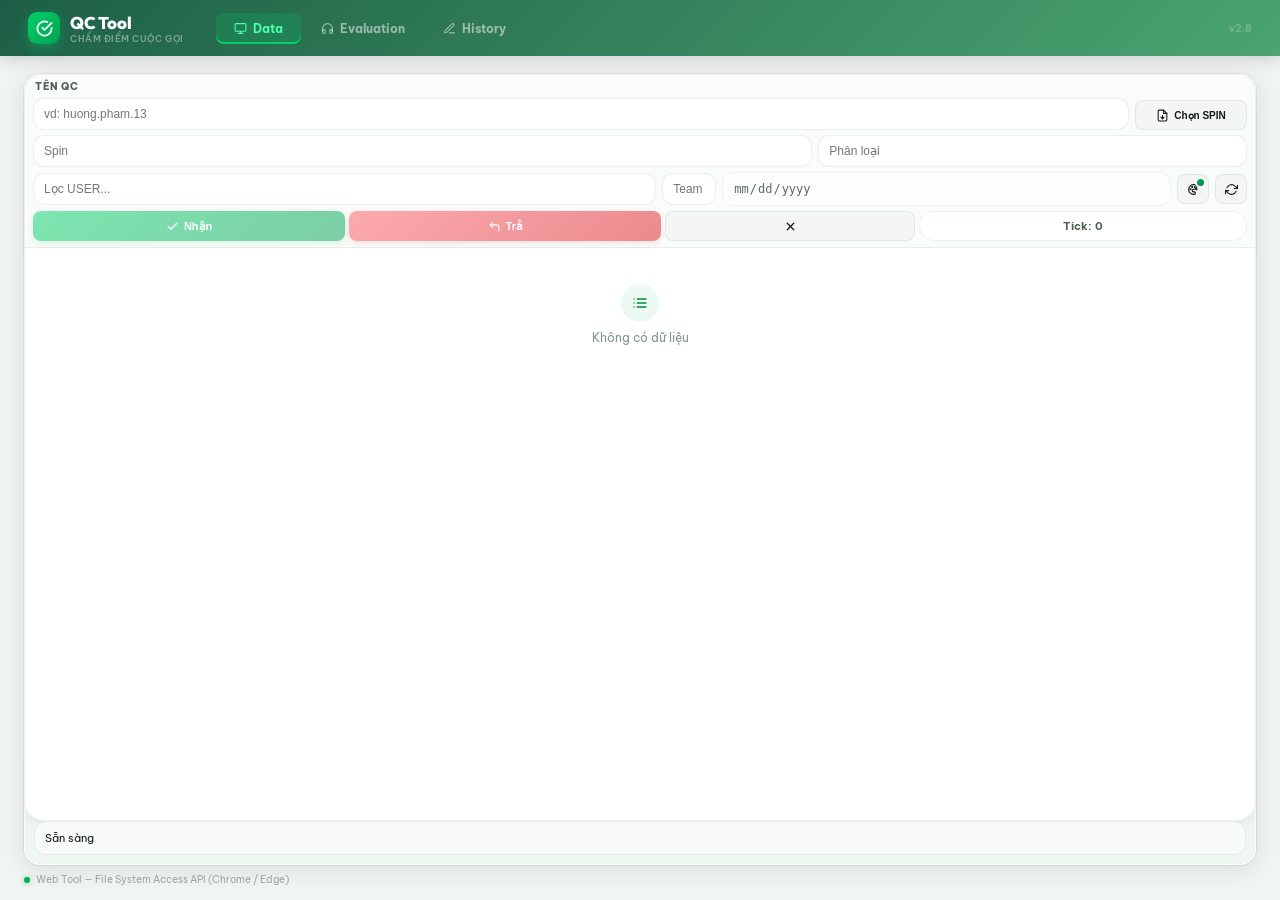
<file: index.html>
<!DOCTYPE html>
<html lang="vi">

<head>
  <meta charset="UTF-8" />
  <meta name="viewport" content="width=device-width, initial-scale=1.0" />
  <title>QC Tool – Chấm call</title>
  <meta name="description" content="Công cụ chấm điểm cuộc gọi QC: Import SPIN, nhận/trả call, chấm điểm, xuất file Excel." />
  <link rel="preconnect" href="https://fonts.googleapis.com" />
  <link rel="preconnect" href="https://fonts.gstatic.com" crossorigin />
  <link href="https://fonts.googleapis.com/css2?family=Be+Vietnam+Pro:wght@400;600;700;800&family=Outfit:wght@400;600;700;800&display=swap" rel="stylesheet" />
  <link rel="stylesheet" href="qc_panel.css" />
  <style>
    *, *::before, *::after { box-sizing: border-box; margin: 0; padding: 0; }

    :root {
      --web-bg-from: #0a1628;
      --web-bg-to:   #0f2a18;
    }

    html, body {
      height: 100%;
      font-family: 'Be Vietnam Pro', 'Outfit', -apple-system, BlinkMacSystemFont, 'Segoe UI', Roboto, sans-serif;
    }

    body {
      display: flex;
      flex-direction: column;
      min-height: 100vh;
      background: #f0f4f2;
      overflow: hidden;
      position: relative;
    }



    /* ── Topbar ── */
    .web-topbar {
      display: flex;
      align-items: center;
      gap: 0;
      padding: 0 28px;
      height: 56px;
      background: linear-gradient(135deg, #0d3821 0%, #1d5f46 60%, #2e7a5a 100%);
      box-shadow: 0 2px 16px rgba(0,0,0,0.18);
      flex-shrink: 0;
      z-index: 10;
    }

    /* Main layout */
    .web-layout {
      position: relative;
      z-index: 1;
      display: flex;
      flex-direction: column;
      flex: 1;
      min-height: 0;
      padding: 18px 24px 14px;
      max-width: 1280px;
      width: 100%;
      margin: 0 auto;
    }

    .web-brand {
      display: flex;
      align-items: center;
      gap: 10px;
      margin-right: 32px;
    }

    .web-brand-orb {
      width: 32px; height: 32px;
      border-radius: 9px;
      background: linear-gradient(135deg, #00d168, #00a152);
      box-shadow: 0 4px 12px rgba(0,209,104,0.35);
      display: flex; align-items: center; justify-content: center;
      flex-shrink: 0;
    }
    .web-brand-orb svg { width: 17px; height: 17px; color: #fff; }

    .web-brand-title {
      font-family: 'Outfit', sans-serif;
      font-size: 17px; font-weight: 800;
      color: #fff; letter-spacing: -0.01em;
    }
    .web-brand-sub {
      font-size: 9px; font-weight: 600;
      color: rgba(255,255,255,0.42);
      letter-spacing: 0.06em; text-transform: uppercase;
    }
    .web-version {
      margin-left: auto;
      font-size: 10px; font-weight: 600;
      color: rgba(255,255,255,0.25);
    }

    /* ── Topbar nav tabs ── */
    .web-tab-bar {
      display: flex;
      gap: 2px;
      align-items: center;
    }

    .web-tab-btn {
      display: inline-flex;
      align-items: center;
      gap: 6px;
      padding: 8px 18px;
      border: none;
      border-radius: 8px;
      background: transparent;
      color: rgba(255,255,255,0.52);
      font-family: 'Be Vietnam Pro', sans-serif;
      font-size: 12px; font-weight: 700;
      cursor: pointer;
      transition: background 0.15s, color 0.15s;
      white-space: nowrap;
    }
    .web-tab-btn:hover:not(.active) {
      background: rgba(255,255,255,0.08);
      color: rgba(255,255,255,0.85);
    }
    .web-tab-btn.active {
      background: rgba(0,209,104,0.18);
      color: #4fffac;
      box-shadow: inset 0 -2px 0 #00d168;
    }
    .web-tab-btn svg { width: 13px; height: 13px; flex-shrink: 0; }

    /* QC Panel container */
    .web-panel {
      flex: 1;
      min-height: 0;
      border-radius: 16px;
      overflow: hidden;
      box-shadow: 0 4px 24px rgba(0,0,0,0.10), 0 0 0 1px rgba(0,0,0,0.06);
    }

    #qcTab, .qc-theme-shell {
      height: 100%;
      border-radius: 16px;
    }

    /* Status bar */
    .web-status-bar {
      display: flex;
      align-items: center;
      gap: 6px;
      padding: 8px 0 0;
      font-size: 10px;
      color: #98a8a0;
      flex-shrink: 0;
    }
    .web-status-dot {
      width: 6px; height: 6px; border-radius: 50%;
      background: #00b359;
      box-shadow: 0 0 5px rgba(0,179,89,0.5);
      animation: dotPulse 2s ease infinite;
    }
    @keyframes dotPulse {
      0%,100%{opacity:1}50%{opacity:.4}
    }

    /* ── QC Web overrides ── */

    /* Ẩn tab bar nội bộ (tab-bar của buildQcPanelHtml) — dùng web-tab-bar ngoài thay thế */
    #qcTab .tab-bar {
      display: none !important;
    }

    /* Ẩn nút Tìm SpeechMiner (inject bar) */
    #qcInjectBar .inject-btn,
    button#qcInjectBtn {
      display: none !important;
    }

    /* Kéo dãn inject-id chip để chiếm toàn bộ chỗ trống */
    #qcInjectBar {
      justify-content: flex-end;
    }

    /* qcTab không cần gap top vì không còn tab-bar nội bộ */
    #qcTab, .qc-theme-shell {
      gap: 0;
      padding: 0;
    }

    /* Section chiếm toàn bộ chiều cao panel */
    .qc-section.active {
      border-radius: 20px;
    }

    /* ── Sync topbar màu với QC theme ── */
    /* Default / forest */
    .web-topbar {
      background: linear-gradient(135deg, #1d5f46 0%, #4ba471 100%);
      transition: background 0.3s ease;
    }
    body[data-qc-theme="forest"]   .web-topbar { background: linear-gradient(135deg, #1d5f46 0%, #4ba471 100%); }
    body[data-qc-theme="ocean"]    .web-topbar { background: linear-gradient(135deg, #135878 0%, #31bdb7 100%); }
    body[data-qc-theme="sunset"]   .web-topbar { background: linear-gradient(135deg, #a84f24 0%, #ffb067 100%); }
    body[data-qc-theme="rose"]     .web-topbar { background: linear-gradient(135deg, #a63b67 0%, #f08eb0 100%); }
    body[data-qc-theme="midnight"] .web-topbar { background: linear-gradient(135deg, #33408f 0%, #8a97ff 100%); }
  </style>
</head>

<body>

  <!-- Topbar -->
  <header class="web-topbar">
    <div class="web-brand">
      <div class="web-brand-orb" aria-hidden="true">
        <svg viewBox="0 0 24 24" fill="none" stroke="currentColor" stroke-width="2.5" stroke-linecap="round" stroke-linejoin="round">
          <path d="M22 11.08V12a10 10 0 1 1-5.93-9.14"/><polyline points="22 4 12 14.01 9 11.01"/>
        </svg>
      </div>
      <div>
        <div class="web-brand-title">QC Tool</div>
        <div class="web-brand-sub">Chấm điểm cuộc gọi</div>
      </div>
    </div>

    <nav class="web-tab-bar" role="tablist" aria-label="QC sections">
      <button class="web-tab-btn active" id="qcTabImport" role="tab" aria-selected="true">
        <svg viewBox="0 0 24 24" fill="none" stroke="currentColor" stroke-width="2" stroke-linecap="round" stroke-linejoin="round">
          <rect x="2" y="3" width="20" height="14" rx="2"/><line x1="8" y1="21" x2="16" y2="21"/><line x1="12" y1="17" x2="12" y2="21"/>
        </svg>
        Data
      </button>
      <button class="web-tab-btn" id="qcTabScore" role="tab" aria-selected="false">
        <svg viewBox="0 0 24 24" fill="none" stroke="currentColor" stroke-width="2" stroke-linecap="round" stroke-linejoin="round">
          <path d="M3 18v-6a9 9 0 0 1 18 0v6"/>
          <path d="M21 19a2 2 0 0 1-2 2h-1a2 2 0 0 1-2-2v-3a2 2 0 0 1 2-2h3z"/>
          <path d="M3 19a2 2 0 0 0 2 2h1a2 2 0 0 0 2-2v-3a2 2 0 0 0-2-2H3z"/>
        </svg>
        Evaluation
      </button>
      <button class="web-tab-btn" id="qcTabExport" role="tab" aria-selected="false">
        <svg viewBox="0 0 24 24" fill="none" stroke="currentColor" stroke-width="2" stroke-linecap="round" stroke-linejoin="round">
          <path d="M12 20h9"/><path d="M16.5 3.5a2.121 2.121 0 0 1 3 3L7 19l-4 1 1-4L16.5 3.5z"/>
        </svg>
        History
      </button>
    </nav>

    <div class="web-version">v2.8</div>
  </header>

  <!-- Main content -->
  <div class="web-layout">
    <div class="web-panel" id="qcPanel"></div>
    <div class="web-status-bar" aria-live="polite">
      <span class="web-status-dot" aria-hidden="true"></span>
      <span>Web Tool — File System Access API (Chrome / Edge)</span>
    </div>
  </div>

  <script src="xlsx.full.min.js"></script>

  <!-- ① Patch chrome.storage → localStorage TRƯỚC khi load qc_panel.js -->
  <script>
    window.chrome = {
      storage: {
        local: {
          get: function (keys, cb) {
            var result = {};
            var arr = Array.isArray(keys) ? keys : (typeof keys === 'string' ? [keys] : Object.keys(keys));
            arr.forEach(function (k) {
              var raw = localStorage.getItem(k);
              if (raw !== null) { try { result[k] = JSON.parse(raw); } catch (e) { result[k] = raw; } }
            });
            if (typeof cb === 'function') cb(result);
          },
          set: function (obj, cb) {
            Object.keys(obj).forEach(function (k) {
              try { localStorage.setItem(k, JSON.stringify(obj[k])); } catch (e) {}
            });
            if (typeof cb === 'function') cb();
          }
        }
      },
      runtime: { lastError: null }
    };
  </script>

  <!-- ② Load toàn bộ logic QC (gốc) -->
  <script src="qc_panel.js"></script>

  <!-- ③ Patch lại các hàm cần override cho web -->
  <script>
    // Bỏ injectExternalId
    function injectExternalId() {
      showQcToast('Tính năng này chỉ dùng được trong Chrome Extension', 'err');
    }

    // Bootstrap
    (function () {
      var panel = document.getElementById('qcPanel');
      if (panel && typeof buildQcPanelHtml === 'function') {
        panel.innerHTML = buildQcPanelHtml();
      }

      // Sync web tab bar khi switchQcTab được gọi
      var _origSwitch = switchQcTab;
      switchQcTab = function (tabId) {
        _origSwitch(tabId);
        document.querySelectorAll('.web-tab-btn').forEach(function (b) {
          var active = (b.id === tabId);
          b.classList.toggle('active', active);
          b.setAttribute('aria-selected', String(active));
        });
      };

      // Wire tab bar buttons
      ['qcTabImport', 'qcTabScore', 'qcTabExport'].forEach(function (id) {
        var btn = document.getElementById(id);
        if (btn) btn.addEventListener('click', function () { switchQcTab(id); });
      });

      // Init panel
      if (typeof initQcPanel === 'function') {
        initQcPanel().catch(function (e) { console.error('[QCWeb] init error:', e); });
      }
    })();
  </script>
</body>

</html>
</file>
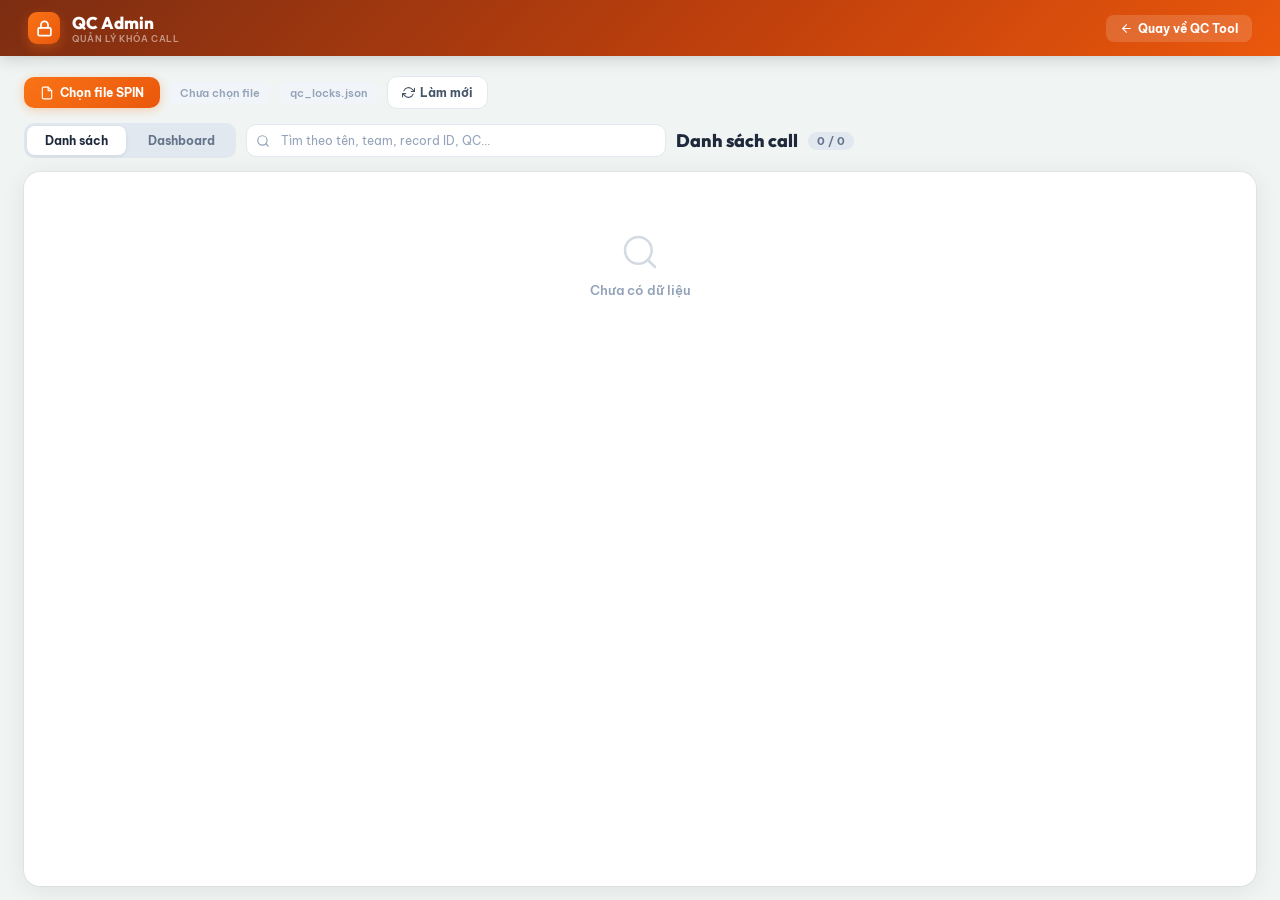
<file: admin.html>
<!DOCTYPE html>
<html lang="vi">

<head>
  <meta charset="UTF-8" />
  <meta name="viewport" content="width=device-width, initial-scale=1.0" />
  <title>QC Admin – Quản lý khóa</title>
  <link rel="preconnect" href="https://fonts.googleapis.com" />
  <link rel="preconnect" href="https://fonts.gstatic.com" crossorigin />
  <link href="https://fonts.googleapis.com/css2?family=Be+Vietnam+Pro:wght@400;600;700;800&family=Outfit:wght@400;600;700;800&display=swap" rel="stylesheet" />
  <style>
    *, *::before, *::after { box-sizing: border-box; margin: 0; padding: 0; }

    html, body {
      height: 100%;
      font-family: 'Be Vietnam Pro', 'Outfit', -apple-system, BlinkMacSystemFont, 'Segoe UI', Roboto, sans-serif;
      background: #f0f4f2;
    }

    body {
      display: flex;
      flex-direction: column;
      min-height: 100vh;
    }

    /* ── Topbar ── */
    .admin-topbar {
      display: flex;
      align-items: center;
      gap: 12px;
      padding: 0 28px;
      height: 56px;
      background: linear-gradient(135deg, #7c2d12 0%, #c2410c 60%, #ea580c 100%);
      box-shadow: 0 2px 16px rgba(0,0,0,0.18);
      flex-shrink: 0;
    }

    .admin-brand-orb {
      width: 32px; height: 32px;
      border-radius: 9px;
      background: linear-gradient(135deg, #f97316, #ea580c);
      box-shadow: 0 4px 12px rgba(249,115,22,0.35);
      display: flex; align-items: center; justify-content: center;
      flex-shrink: 0;
    }
    .admin-brand-orb svg { width: 17px; height: 17px; color: #fff; }

    .admin-brand-title {
      font-family: 'Outfit', sans-serif;
      font-size: 17px; font-weight: 800;
      color: #fff;
    }
    .admin-brand-sub {
      font-size: 9px; font-weight: 600;
      color: rgba(255,255,255,0.5);
      letter-spacing: 0.06em; text-transform: uppercase;
    }

    .admin-back {
      margin-left: auto;
      display: inline-flex;
      align-items: center;
      gap: 5px;
      padding: 6px 14px;
      border: none;
      border-radius: 8px;
      background: rgba(255,255,255,0.15);
      color: #fff;
      font-family: 'Be Vietnam Pro', sans-serif;
      font-size: 12px; font-weight: 700;
      cursor: pointer;
      transition: background 0.15s;
      text-decoration: none;
    }
    .admin-back:hover { background: rgba(255,255,255,0.25); }
    .admin-back svg { width: 13px; height: 13px; }

    /* ── Layout ── */
    .admin-layout {
      flex: 1;
      max-width: 1280px;
      width: 100%;
      margin: 0 auto;
      padding: 20px 24px 14px;
      display: flex;
      flex-direction: column;
      gap: 14px;
      min-height: 0;
    }

    /* ── Toolbar ── */
    .admin-toolbar {
      display: flex;
      align-items: center;
      gap: 10px;
      flex-wrap: wrap;
    }

    .btn-pick {
      display: inline-flex;
      align-items: center;
      gap: 6px;
      padding: 8px 16px;
      border: none;
      border-radius: 10px;
      background: linear-gradient(135deg, #f97316, #ea580c);
      color: #fff;
      font-family: 'Be Vietnam Pro', sans-serif;
      font-size: 12px;
      font-weight: 700;
      cursor: pointer;
      transition: box-shadow 0.15s, transform 0.1s;
      box-shadow: 0 2px 10px rgba(249,115,22,0.3);
    }
    .btn-pick:hover { box-shadow: 0 4px 16px rgba(249,115,22,0.45); transform: translateY(-1px); }
    .btn-pick:active { transform: translateY(0); }
    .btn-pick svg { width: 14px; height: 14px; }

    .btn-pick.secondary {
      background: linear-gradient(135deg, #2563eb, #1d4ed8);
      box-shadow: 0 2px 10px rgba(37,99,235,0.3);
    }
    .btn-pick.secondary:hover { box-shadow: 0 4px 16px rgba(37,99,235,0.45); }

    .btn-refresh {
      display: inline-flex;
      align-items: center;
      gap: 5px;
      padding: 8px 14px;
      border: 1px solid #e2e8f0;
      border-radius: 10px;
      background: #fff;
      color: #475569;
      font-family: 'Be Vietnam Pro', sans-serif;
      font-size: 12px;
      font-weight: 700;
      cursor: pointer;
      transition: background 0.15s, border-color 0.15s;
    }
    .btn-refresh:hover { background: #f8fafc; border-color: #cbd5e1; }
    .btn-refresh svg { width: 13px; height: 13px; }

    .file-label {
      font-size: 11px;
      font-weight: 600;
      color: #94a3b8;
      padding: 4px 10px;
      background: #f1f5f9;
      border-radius: 6px;
      max-width: 220px;
      overflow: hidden;
      text-overflow: ellipsis;
      white-space: nowrap;
    }
    .file-label.active { color: #059669; background: #ecfdf5; }

    /* ── Search ── */
    .admin-search-row {
      display: flex;
      align-items: center;
      gap: 10px;
    }

    .search-box {
      flex: 1;
      max-width: 420px;
      position: relative;
    }
    .search-box input {
      width: 100%;
      padding: 8px 12px 8px 34px;
      border: 1px solid #e2e8f0;
      border-radius: 10px;
      background: #fff;
      font-family: 'Be Vietnam Pro', sans-serif;
      font-size: 12px;
      color: #1e293b;
      outline: none;
      transition: border-color 0.15s, box-shadow 0.15s;
    }
    .search-box input:focus {
      border-color: #f97316;
      box-shadow: 0 0 0 3px rgba(249,115,22,0.12);
    }
    .search-box input::placeholder { color: #94a3b8; }
    .search-box svg {
      position: absolute;
      left: 10px;
      top: 50%;
      transform: translateY(-50%);
      width: 14px; height: 14px;
      color: #94a3b8;
      pointer-events: none;
    }

    .admin-header {
      display: flex;
      align-items: center;
      gap: 10px;
    }
    .admin-header h1 {
      font-family: 'Outfit', sans-serif;
      font-size: 18px;
      font-weight: 800;
      color: #1e293b;
    }
    .admin-count {
      font-size: 11px;
      font-weight: 700;
      color: #64748b;
      background: #e2e8f0;
      padding: 2px 9px;
      border-radius: 999px;
    }

    /* ── Tab switch ── */
    .admin-tabs {
      display: flex;
      gap: 4px;
      background: #e2e8f0;
      border-radius: 10px;
      padding: 3px;
      width: fit-content;
    }
    .admin-tab {
      padding: 7px 18px;
      border: none;
      border-radius: 8px;
      background: transparent;
      color: #64748b;
      font-family: 'Be Vietnam Pro', sans-serif;
      font-size: 12px;
      font-weight: 700;
      cursor: pointer;
      transition: all 0.15s;
    }
    .admin-tab.active {
      background: #fff;
      color: #1e293b;
      box-shadow: 0 1px 4px rgba(0,0,0,0.08);
    }

    /* ── Table / Panel ── */
    .admin-panel {
      flex: 1;
      min-height: 0;
      background: #fff;
      border-radius: 16px;
      box-shadow: 0 4px 24px rgba(0,0,0,0.08), 0 0 0 1px rgba(0,0,0,0.04);
      overflow: auto;
    }

    /* ── Dashboard ── */
    .dashboard-section { display: none; }
    .dashboard-section.visible { display: flex; flex-direction: column; gap: 14px; }

    .dash-filter-row {
      display: flex;
      align-items: center;
      gap: 6px;
      flex-wrap: wrap;
    }
    .btn-dash-filter {
      padding: 6px 14px;
      border: 1px solid #e2e8f0;
      border-radius: 8px;
      background: #fff;
      color: #64748b;
      font-family: 'Be Vietnam Pro', sans-serif;
      font-size: 11px;
      font-weight: 700;
      cursor: pointer;
      transition: all 0.15s;
    }
    .btn-dash-filter:hover { border-color: #cbd5e1; background: #f8fafc; }
    .btn-dash-filter.active {
      background: linear-gradient(135deg, #f97316, #ea580c);
      color: #fff;
      border-color: transparent;
      box-shadow: 0 2px 8px rgba(249,115,22,0.25);
    }
    .dash-date-range {
      display: flex;
      align-items: center;
      gap: 6px;
    }
    .dash-date-range input[type="date"] {
      padding: 5px 10px;
      border: 1px solid #e2e8f0;
      border-radius: 8px;
      background: #fff;
      font-family: 'Be Vietnam Pro', sans-serif;
      font-size: 11px;
      color: #1e293b;
      outline: none;
      transition: border-color 0.15s;
    }
    .dash-date-range input[type="date"]:focus {
      border-color: #f97316;
      box-shadow: 0 0 0 3px rgba(249,115,22,0.12);
    }

    .dash-table-header {
      display: flex;
      align-items: center;
      justify-content: space-between;
      padding: 14px 18px 10px;
    }
    .dash-table-title {
      font-family: 'Outfit', sans-serif;
      font-size: 14px;
      font-weight: 700;
      color: #1e293b;
    }
    .dash-search-box {
      position: relative;
    }
    .dash-search-box input {
      width: 180px;
      padding: 5px 10px 5px 30px;
      border: 1px solid #e2e8f0;
      border-radius: 8px;
      background: #fff;
      font-family: 'Be Vietnam Pro', sans-serif;
      font-size: 11px;
      color: #1e293b;
      outline: none;
      transition: border-color 0.15s, box-shadow 0.15s;
    }
    .dash-search-box input:focus {
      border-color: #f97316;
      box-shadow: 0 0 0 3px rgba(249,115,22,0.12);
    }
    .dash-search-box input::placeholder { color: #94a3b8; }
    .dash-search-box svg {
      position: absolute;
      left: 8px;
      top: 50%;
      transform: translateY(-50%);
      width: 13px; height: 13px;
      color: #94a3b8;
      pointer-events: none;
    }

    .dash-cards {
      display: grid;
      grid-template-columns: repeat(auto-fit, minmax(220px, 1fr));
      gap: 14px;
      margin-bottom: 18px;
    }
    .dash-card {
      background: #fff;
      border-radius: 14px;
      padding: 18px 20px;
      box-shadow: 0 2px 12px rgba(0,0,0,0.06), 0 0 0 1px rgba(0,0,0,0.04);
    }
    .dash-card-label {
      font-size: 11px;
      font-weight: 700;
      color: #94a3b8;
      text-transform: uppercase;
      letter-spacing: 0.04em;
      margin-bottom: 8px;
    }
    .dash-card-value {
      font-family: 'Outfit', sans-serif;
      font-size: 32px;
      font-weight: 800;
      color: #1e293b;
      line-height: 1;
    }
    .dash-card-sub {
      font-size: 11px;
      font-weight: 600;
      color: #64748b;
      margin-top: 4px;
    }
    .dash-card-bar {
      margin-top: 10px;
      height: 6px;
      border-radius: 3px;
      background: #f1f5f9;
      overflow: hidden;
    }
    .dash-card-bar-fill {
      height: 100%;
      border-radius: 3px;
      transition: width 0.4s ease;
    }

    .dash-table-wrap {
      background: #fff;
      border-radius: 14px;
      box-shadow: 0 2px 12px rgba(0,0,0,0.06), 0 0 0 1px rgba(0,0,0,0.04);
      overflow: auto;
    }
    .dash-table {
      width: 100%;
      border-collapse: collapse;
      font-size: 12px;
    }
    .dash-table th {
      background: #f8fafc;
      color: #64748b;
      font-weight: 700;
      font-size: 10px;
      text-transform: uppercase;
      letter-spacing: 0.04em;
      padding: 8px 12px;
      text-align: left;
      border-bottom: 1px solid #e2e8f0;
      white-space: nowrap;
    }
    .dash-table td {
      padding: 8px 12px;
      border-bottom: 1px solid #f1f5f9;
      vertical-align: middle;
    }
    .dash-table tr:hover td { background: #f8fafc; }
    .dash-table th:last-child, .dash-table td:last-child { text-align: right; }

    .pct-bar {
      display: inline-flex;
      align-items: center;
      gap: 6px;
      min-width: 100px;
    }
    .pct-bar-track {
      flex: 1;
      height: 6px;
      border-radius: 3px;
      background: #f1f5f9;
      overflow: hidden;
    }
    .pct-bar-fill {
      height: 100%;
      border-radius: 3px;
    }
    .pct-bar-label {
      font-size: 11px;
      font-weight: 700;
      color: #475569;
      min-width: 36px;
      text-align: right;
    }

    .admin-table {
      width: 100%;
      border-collapse: collapse;
      font-size: 12px;
    }
    .admin-table thead {
      position: sticky;
      top: 0;
      z-index: 2;
    }
    .admin-table th {
      background: #f8fafc;
      color: #64748b;
      font-weight: 700;
      font-size: 10px;
      text-transform: uppercase;
      letter-spacing: 0.04em;
      padding: 10px 14px;
      text-align: left;
      border-bottom: 1px solid #e2e8f0;
      white-space: nowrap;
    }
    .admin-table td {
      padding: 10px 14px;
      border-bottom: 1px solid #f1f5f9;
      vertical-align: middle;
    }
    .admin-table tr:hover td { background: #f8fafc; }

    .badge {
      display: inline-flex;
      align-items: center;
      padding: 2px 8px;
      border-radius: 999px;
      font-size: 10px;
      font-weight: 700;
      white-space: nowrap;
    }
    .badge-finalized { color: #dc2626; background: #fef2f2; border: 1px solid #fca5a5; }
    .badge-locked { color: #d97706; background: #fffbeb; border: 1px solid #fcd34d; }
    .badge-open { color: #059669; background: #ecfdf5; border: 1px solid #6ee7b7; }
    .badge-no-lock { color: #94a3b8; background: #f8fafc; border: 1px solid #e2e8f0; }

    .btn-unlock {
      display: inline-flex;
      align-items: center;
      gap: 4px;
      padding: 5px 12px;
      border: none;
      border-radius: 7px;
      background: linear-gradient(135deg, #f97316, #ea580c);
      color: #fff;
      font-family: 'Be Vietnam Pro', sans-serif;
      font-size: 11px;
      font-weight: 700;
      cursor: pointer;
      transition: box-shadow 0.15s, transform 0.1s;
      box-shadow: 0 2px 8px rgba(249,115,22,0.25);
    }
    .btn-unlock:hover { box-shadow: 0 4px 14px rgba(249,115,22,0.4); transform: translateY(-1px); }
    .btn-unlock:active { transform: translateY(0); }
    .btn-unlock svg { width: 12px; height: 12px; }

    .btn-unlock[disabled] {
      background: #94a3b8;
      cursor: default;
      box-shadow: none;
      transform: none;
    }

    .empty-state {
      display: flex;
      flex-direction: column;
      align-items: center;
      justify-content: center;
      padding: 60px 20px;
      color: #94a3b8;
      gap: 10px;
    }
    .empty-state svg { width: 40px; height: 40px; opacity: 0.4; }
    .empty-state span { font-size: 13px; font-weight: 600; }

    /* Toast */
    .admin-toast {
      position: fixed;
      bottom: 24px;
      left: 50%;
      transform: translateX(-50%) translateY(20px);
      padding: 10px 22px;
      border-radius: 10px;
      background: #1e293b;
      color: #fff;
      font-size: 12px;
      font-weight: 700;
      box-shadow: 0 8px 30px rgba(0,0,0,0.2);
      opacity: 0;
      transition: opacity 0.2s, transform 0.2s;
      z-index: 999;
      pointer-events: none;
    }
    .admin-toast.show { opacity: 1; transform: translateX(-50%) translateY(0); }
    .admin-toast.ok { background: #059669; }
    .admin-toast.err { background: #dc2626; }
  </style>
</head>

<body>

  <header class="admin-topbar">
    <div class="admin-brand-orb" aria-hidden="true">
      <svg viewBox="0 0 24 24" fill="none" stroke="currentColor" stroke-width="2.5" stroke-linecap="round" stroke-linejoin="round">
        <rect x="3" y="11" width="18" height="11" rx="2" ry="2"/><path d="M7 11V7a5 5 0 0 1 10 0v4"/>
      </svg>
    </div>
    <div>
      <div class="admin-brand-title">QC Admin</div>
      <div class="admin-brand-sub">Quản lý khóa call</div>
    </div>
    <a class="admin-back" href="index.html">
      <svg viewBox="0 0 24 24" fill="none" stroke="currentColor" stroke-width="2" stroke-linecap="round" stroke-linejoin="round">
        <line x1="19" y1="12" x2="5" y2="12"/><polyline points="12 19 5 12 12 5"/>
      </svg>
      Quay về QC Tool
    </a>
  </header>

  <div class="admin-layout">
    <div class="admin-toolbar">
      <button class="btn-pick" id="btnPickSpin">
        <svg viewBox="0 0 24 24" fill="none" stroke="currentColor" stroke-width="2" stroke-linecap="round" stroke-linejoin="round">
          <path d="M14 2H6a2 2 0 0 0-2 2v16a2 2 0 0 0 2 2h12a2 2 0 0 0 2-2V8z"/><polyline points="14 2 14 8 20 8"/>
        </svg>
        Chọn file SPIN
      </button>
      <span class="file-label" id="spinLabel">Chưa chọn file</span>
      <span class="file-label" id="dirLabel">qc_locks.json</span>

      <button class="btn-refresh" id="btnRefresh">
        <svg viewBox="0 0 24 24" fill="none" stroke="currentColor" stroke-width="2" stroke-linecap="round" stroke-linejoin="round">
          <polyline points="23 4 23 10 17 10"/><polyline points="1 20 1 14 7 14"/>
          <path d="M3.51 9a9 9 0 0 1 14.85-3.36L23 10M1 14l4.64 4.36A9 9 0 0 0 20.49 15"/>
        </svg>
        Làm mới
      </button>
    </div>

    <div class="admin-search-row">
      <div class="admin-tabs">
        <button class="admin-tab active" data-tab="table">Danh sách</button>
        <button class="admin-tab" data-tab="dashboard">Dashboard</button>
      </div>
      <div class="search-box" id="searchBoxWrap">
        <svg viewBox="0 0 24 24" fill="none" stroke="currentColor" stroke-width="2" stroke-linecap="round" stroke-linejoin="round">
          <circle cx="11" cy="11" r="8"/><line x1="21" y1="21" x2="16.65" y2="16.65"/>
        </svg>
        <input type="text" id="searchInput" placeholder="Tìm theo tên, team, record ID, QC..." />
      </div>
      <div class="admin-header">
        <h1 id="viewTitle">Danh sách call</h1>
        <span class="admin-count" id="adminCount">0</span>
      </div>
    </div>

    <!-- Table view -->
    <div class="admin-panel" id="adminPanel">
      <div class="empty-state">
        <svg viewBox="0 0 24 24" fill="none" stroke="currentColor" stroke-width="1.5" stroke-linecap="round" stroke-linejoin="round">
          <path d="M22 19a2 2 0 0 1-2 2H4a2 2 0 0 1-2-2V5a2 2 0 0 1 2-2h5l2 3h9a2 2 0 0 1 2 2z"/>
        </svg>
        <span>Chọn thư mục và file SPIN để bắt đầu</span>
      </div>
    </div>

    <!-- Dashboard view -->
    <div class="dashboard-section" id="dashboardSection">
      <div class="dash-filter-row" id="dashFilterRow">
        <button class="btn-dash-filter active" data-filter="all">Tất cả</button>
        <button class="btn-dash-filter" data-filter="today">Hôm nay</button>
        <button class="btn-dash-filter" data-filter="range">Khoảng ngày</button>
        <div class="dash-date-range" id="dashDateRange" style="display:none">
          <input type="date" id="dashDateFrom" />
          <span style="color:#94a3b8;font-size:11px">đến</span>
          <input type="date" id="dashDateTo" />
        </div>
      </div>
      <div class="dash-cards" id="dashCards"></div>
      <div class="dash-table-wrap">
        <div class="dash-table-header">
          <div class="dash-table-title">Chi tiết theo QC</div>
          <div class="dash-search-box">
            <svg viewBox="0 0 24 24" fill="none" stroke="currentColor" stroke-width="2" stroke-linecap="round" stroke-linejoin="round"><circle cx="11" cy="11" r="8"/><line x1="21" y1="21" x2="16.65" y2="16.65"/></svg>
            <input type="text" id="dashQCSearch" placeholder="Tìm QC..." />
          </div>
        </div>
        <div id="dashQCTable"></div>
      </div>
      <div class="dash-table-wrap">
        <div class="dash-table-header">
          <div class="dash-table-title">Chi tiết theo CS</div>
          <div class="dash-search-box">
            <svg viewBox="0 0 24 24" fill="none" stroke="currentColor" stroke-width="2" stroke-linecap="round" stroke-linejoin="round"><circle cx="11" cy="11" r="8"/><line x1="21" y1="21" x2="16.65" y2="16.65"/></svg>
            <input type="text" id="dashCSSearch" placeholder="Tìm CS..." />
          </div>
        </div>
        <div id="dashCSTable"></div>
      </div>
    </div>
  </div>

  <div class="admin-toast" id="adminToast"></div>

  <script src="xlsx.full.min.js"></script>
  <script>
    // ── State ──
    var dirHandle = null;
    var spinFileHandle = null;
    var locksData = {};
    var spinRows = [];     // parsed rows from DATA sheet
    var spinHeaders = [];
    var csListRows = [];   // rows from CS-LIST sheet
    var planRows = [];     // rows from PLAN sheet
    var searchQuery = '';
    var activeTab = 'table';

    // ── IndexedDB helpers ──
    function idbOpen() {
      return new Promise(function (resolve, reject) {
        var req = indexedDB.open('admin_idb', 1);
        req.onupgradeneeded = function (e) {
          var db = e.target.result;
          if (!db.objectStoreNames.contains('handles')) db.createObjectStore('handles');
        };
        req.onsuccess = function () { resolve(req.result); };
        req.onerror = function () { reject(req.error); };
      });
    }
    function idbSave(key, val) {
      return idbOpen().then(function (db) {
        var tx = db.transaction('handles', 'readwrite');
        tx.objectStore('handles').put(val, key);
        return new Promise(function (r) { tx.oncomplete = r; });
      });
    }
    function idbGet(key) {
      return idbOpen().then(function (db) {
        return new Promise(function (resolve) {
          var tx = db.transaction('handles', 'readonly');
          var req = tx.objectStore('handles').get(key);
          req.onsuccess = function () { resolve(req.result || null); };
          req.onerror = function () { resolve(null); };
        });
      });
    }

    // ── Helpers ──
    function showToast(msg, type) {
      var t = document.getElementById('adminToast');
      t.textContent = msg;
      t.className = 'admin-toast show ' + (type || '');
      clearTimeout(t._timer);
      t._timer = setTimeout(function () { t.className = 'admin-toast'; }, 2500);
    }

    function escapeHtml(s) {
      var d = document.createElement('div');
      d.textContent = s || '';
      return d.innerHTML;
    }

    function loadScores() {
      try {
        var raw = localStorage.getItem('qc.scores');
        return raw ? JSON.parse(raw) : {};
      } catch (e) { return {}; }
    }

    // ── File System Access ──
    function requestPermission(handle) {
      return handle.queryPermission({ mode: 'readwrite' }).then(function (perm) {
        if (perm === 'granted') return true;
        return handle.requestPermission({ mode: 'readwrite' }).then(function (p) { return p === 'granted'; });
      });
    }

    function readLocksFile() {
      if (!dirHandle) return Promise.resolve(null);
      return requestPermission(dirHandle).then(function (ok) {
        if (!ok) return null;
        return dirHandle.getFileHandle('qc_locks.json', { create: false })
          .then(function (fh) { return fh.getFile(); })
          .then(function (f) { return f.text(); })
          .then(function (text) { return JSON.parse(text); })
          .catch(function () { return null; });
      });
    }

    function writeLocksFile(data) {
      if (!dirHandle) return Promise.resolve(false);
      return requestPermission(dirHandle).then(function (ok) {
        if (!ok) { showToast('Chưa cấp quyền ghi', 'err'); return false; }
        return dirHandle.getFileHandle('qc_locks.json', { create: true })
          .then(function (fh) { return fh.createWritable(); })
          .then(function (w) {
            return w.write(JSON.stringify(data, null, 2)).then(function () { return w.close(); });
          })
          .then(function () { return true; })
          .catch(function (e) { showToast('Lỗi ghi file: ' + e.message, 'err'); return false; });
      });
    }

    // ── Parse SPIN xlsx (3 sheets) ──
    function parseSheetRows(wb, sheetName) {
      if (wb.SheetNames.indexOf(sheetName) < 0) return [];
      var ws = wb.Sheets[sheetName];
      var rows = XLSX.utils.sheet_to_json(ws, { header: 1, defval: '' });
      if (rows.length < 2) return [];
      var headers = rows[0].map(function (h) { return String(h).trim(); });
      return rows.slice(1).map(function (row) {
        var obj = {};
        headers.forEach(function (h, i) { obj[h] = (row[i] !== undefined) ? row[i] : ''; });
        return obj;
      });
    }

    // PLAN sheet có header trống ở cột A → parse riêng dạng array
    function parsePlanRaw(wb) {
      if (wb.SheetNames.indexOf('PLAN') < 0) return [];
      var ws = wb.Sheets['PLAN'];
      return XLSX.utils.sheet_to_json(ws, { header: 1, defval: '' });
    }

    function parseSpinFile(file) {
      return new Promise(function (resolve, reject) {
        var reader = new FileReader();
        reader.onload = function (e) {
          try {
            var data = new Uint8Array(e.target.result);
            var wb = XLSX.read(data, { type: 'array', cellDates: false, cellNF: false, sheetStubs: false, dense: true });

            // DATA sheet
            var dataRows = parseSheetRows(wb, 'DATA');
            var dataHeaders = [];
            if (wb.SheetNames.indexOf('DATA') >= 0) {
              var ws = wb.Sheets['DATA'];
              var raw = XLSX.utils.sheet_to_json(ws, { header: 1, defval: '' });
              if (raw.length) dataHeaders = raw[0].map(function (h) { return String(h).trim(); });
            }
            var filtered = dataRows.filter(function (r) { return r['RECORDED_ID'] && String(r['RECORDED_ID']).trim(); });

            // CS-LIST sheet
            var csRows = parseSheetRows(wb, 'CS-LIST');

            // PLAN sheet (raw array, không parse object vì header cột A trống)
            var planData = parsePlanRaw(wb);

            resolve({ headers: dataHeaders, rows: filtered, csListRows: csRows, planRows: planData });
          } catch (err) { reject(err); }
        };
        reader.onerror = function () { reject(new Error('Không đọc được file')); };
        reader.readAsArrayBuffer(file);
      });
    }

    // ── Build merged rows ──
    function buildMergedRows() {
      var scores = loadScores();
      var merged = [];

      // Map từ spinRows
      var spinMap = {};
      spinRows.forEach(function (r) {
        var recId = String(r['RECORDED_ID']).trim();
        if (recId) spinMap[recId] = r;
      });

      // Tập hợp tất cả recId từ cả 3 nguồn
      var allIds = {};
      Object.keys(locksData).forEach(function (id) { allIds[id] = true; });
      Object.keys(scores).forEach(function (id) { allIds[id] = true; });
      Object.keys(spinMap).forEach(function (id) { allIds[id] = true; });

      Object.keys(allIds).forEach(function (recId) {
        var spin = spinMap[recId] || {};
        var lock = locksData[recId] || null;
        var sc = scores[recId] || {};

        var qcName = '';
        var lockedAt = '';
        var finalized = false;
        var finalizedAt = '';

        if (lock) {
          qcName = lock.qc || '';
          lockedAt = lock.locked_at || '';
          finalized = !!lock.finalized;
          finalizedAt = lock.finalized_at || '';
        }

        // Fallback từ scores nếu lock không có
        if (!qcName && sc.qcName) qcName = sc.qcName;

        // Status
        var status;
        if (finalized) status = 'finalized';
        else if (lock && lock.adminUnlocked) status = 'admin-unlocked';
        else if (lock) status = 'locked';
        else if (sc.status === 'completed') status = 'completed';
        else status = 'open';

        merged.push({
          recId: recId,
          user: spin['USER'] || '',
          team: spin['Team'] || '',
          date: spin['Date SP1'] || lockedAt || sc.scoringDate || '',
          subCode: spin['SUB_CODE'] || '',
          qcName: qcName,
          status: status,
          finalizedAt: finalizedAt
        });
      });

      return merged;
    }

    // ── Filter ──
    function filterRows(rows) {
      if (!searchQuery) return rows;
      var q = searchQuery.toLowerCase();
      return rows.filter(function (r) {
        return (r.recId && r.recId.toLowerCase().indexOf(q) >= 0) ||
               (r.user && r.user.toLowerCase().indexOf(q) >= 0) ||
               (r.team && r.team.toLowerCase().indexOf(q) >= 0) ||
               (r.qcName && r.qcName.toLowerCase().indexOf(q) >= 0) ||
               (r.subCode && r.subCode.toLowerCase().indexOf(q) >= 0) ||
               (r.date && r.date.toLowerCase().indexOf(q) >= 0);
      });
    }

    // ── Status badge ──
    function statusBadge(status) {
      if (status === 'finalized') return '<span class="badge badge-finalized">Đã khóa</span>';
      if (status === 'admin-unlocked') return '<span class="badge" style="color:#ea580c;background:#fff7ed;border:1px solid #fdba74">Mở khóa</span>';
      if (status === 'locked') return '<span class="badge badge-locked">Đang chấm</span>';
      if (status === 'completed') return '<span class="badge badge-open">Tạm lưu</span>';
      return '<span class="badge badge-no-lock">Chưa nhận</span>';
    }

    // ── SVG icons ──
    var UNLOCK_SVG = '<svg viewBox="0 0 24 24" fill="none" stroke="currentColor" stroke-width="2.5" stroke-linecap="round" stroke-linejoin="round"><rect x="3" y="11" width="18" height="11" rx="2" ry="2"/><path d="M7 11V7a5 5 0 0 1 9.9-1"/></svg>';
    var CHECK_SVG = '<svg viewBox="0 0 24 24" fill="none" stroke="currentColor" stroke-width="2.5" stroke-linecap="round" stroke-linejoin="round"><polyline points="20 6 9 17 4 12"/></svg>';

    // ── Render ──
    function render() {
      var allRows = buildMergedRows();
      var rows = filterRows(allRows);
      var panel = document.getElementById('adminPanel');
      var countEl = document.getElementById('adminCount');
      countEl.textContent = rows.length + ' / ' + allRows.length;

      if (!rows.length) {
        panel.innerHTML =
          '<div class="empty-state">' +
          '<svg viewBox="0 0 24 24" fill="none" stroke="currentColor" stroke-width="1.5" stroke-linecap="round" stroke-linejoin="round">' +
          '<circle cx="11" cy="11" r="8"/><line x1="21" y1="21" x2="16.65" y2="16.65"/></svg>' +
          '<span>' + (searchQuery ? 'Không tìm thấy kết quả' : 'Chưa có dữ liệu') + '</span>' +
          '</div>';
        return;
      }

      var html =
        '<table class="admin-table">' +
        '<thead><tr>' +
        '<th>STT</th>' +
        '<th>Tên</th>' +
        '<th>Team</th>' +
        '<th>Ngày</th>' +
        '<th>Record ID</th>' +
        '<th>QC</th>' +
        '<th>Trạng thái</th>' +
        '<th>Khóa lúc</th>' +
        '<th style="text-align:center">Thao tác</th>' +
        '</tr></thead><tbody>';

      rows.forEach(function (r, idx) {
        var shortId = r.recId.length > 24 ? r.recId.slice(0, 24) + '…' : r.recId;
        var finalizedStr = r.finalizedAt ? r.finalizedAt.slice(0, 19).replace('T', ' ') : '';

        var actionBtn;
        if (r.status === 'finalized') {
          actionBtn = '<button class="btn-unlock" data-unlock="' + escapeHtml(r.recId) + '">' + UNLOCK_SVG + ' Mở khóa</button>';
        } else if (r.status === 'admin-unlocked') {
          actionBtn = '<button class="btn-unlock" disabled style="background:linear-gradient(135deg,#ea580c,#f97316)">' + CHECK_SVG + ' Đã mở khóa</button>';
        } else if (r.status === 'locked') {
          actionBtn = '<button class="btn-unlock" disabled>' + CHECK_SVG + ' Đang chấm</button>';
        } else {
          actionBtn = '<span style="color:#94a3b8;font-size:10px">—</span>';
        }

        html += '<tr>' +
          '<td style="color:#94a3b8;font-weight:600">' + (idx + 1) + '</td>' +
          '<td style="font-weight:600;color:#1e293b">' + escapeHtml(r.user) + '</td>' +
          '<td style="color:#475569">' + escapeHtml(r.team) + '</td>' +
          '<td style="color:#64748b">' + escapeHtml(r.date) + '</td>' +
          '<td><code style="font-size:10px;color:#475569">' + escapeHtml(shortId) + '</code></td>' +
          '<td style="font-weight:600;color:#1e293b">' + escapeHtml(r.qcName) + '</td>' +
          '<td>' + statusBadge(r.status) + '</td>' +
          '<td style="color:#64748b;font-size:10px">' + escapeHtml(finalizedStr) + '</td>' +
          '<td style="text-align:center">' + actionBtn + '</td>' +
          '</tr>';
      });

      html += '</tbody></table>';
      panel.innerHTML = html;

      // Wire unlock buttons
      panel.querySelectorAll('[data-unlock]').forEach(function (btn) {
        btn.addEventListener('click', function () {
          var recId = btn.dataset.unlock;
          if (!locksData[recId] || !locksData[recId].finalized) return;

          delete locksData[recId].finalized;
          delete locksData[recId].finalized_at;
          locksData[recId].adminUnlocked = true;

          // Đổi sc.status thành 'admin-unlocked' trong localStorage
          try {
            var scoresRaw = localStorage.getItem('qc.scores');
            if (scoresRaw) {
              var scores = JSON.parse(scoresRaw);
              if (scores[recId] && scores[recId].status === 'resolved') {
                scores[recId].status = 'admin-unlocked';
                localStorage.setItem('qc.scores', JSON.stringify(scores));
              }
            }
          } catch (e) {}

          writeLocksFile(locksData).then(function (ok) {
            if (ok) {
              // Gửi signal cho index page biết đã mở khóa
              try {
                localStorage.setItem('qc.adminUnlock', JSON.stringify({ recId: recId, ts: Date.now() }));
                localStorage.removeItem('qc.adminUnlock');
              } catch (e) {}
              showToast('Đã mở khóa: ' + recId.slice(0, 24) + '… — QC có thể sửa lại', 'ok');
              render();
            }
          });
        });
      });
    }

    // ── Pick SPIN xlsx (also sets dirHandle for qc_locks.json) ──
    document.getElementById('btnPickSpin').addEventListener('click', function () {
      if (!window.showOpenFilePicker) {
        showToast('Trình duyệt không hỗ trợ File System Access API', 'err');
        return;
      }
      window.showOpenFilePicker({
        types: [{ description: 'Excel', accept: { 'application/vnd.openxmlformats-officedocument.spreadsheetml.sheet': ['.xlsx'] } }],
        multiple: false
      }).then(function (handles) {
        var fh = handles[0];
        spinFileHandle = fh;
        idbSave('spinFileHandle', fh);
        var spinLabel = document.getElementById('spinLabel');
        spinLabel.textContent = fh.name;
        spinLabel.classList.add('active');

        // Lấy thư mục chứa file SPIN làm nơi đọc/ghi qc_locks.json
        var dirPromise;
        if (fh.directoryHandle) {
          dirPromise = Promise.resolve(fh.directoryHandle);
        } else if (window.showDirectoryPicker) {
          dirPromise = window.showDirectoryPicker({ mode: 'readwrite' });
        } else {
          dirPromise = Promise.resolve(null);
        }
        return dirPromise.then(function (dh) {
          if (dh) {
            dirHandle = dh;
            idbSave('dirHandle', dh);
            var dirLabel = document.getElementById('dirLabel');
            dirLabel.textContent = dh.name;
            dirLabel.classList.add('active');
          }
          return fh.getFile();
        });
      }).then(function (file) {
        return parseSpinFile(file);
      }).then(function (result) {
        spinHeaders = result.headers;
        spinRows = result.rows;
        csListRows = result.csListRows;
        planRows = result.planRows;
        showToast('Đã đọc SPIN — DATA: ' + spinRows.length + ', CS-LIST: ' + csListRows.length + ', PLAN: ' + planRows.length, 'ok');
        // Đọc locks từ thư mục
        if (dirHandle) {
          return readLocksFile().then(function (data) {
            if (data) {
              locksData = data;
              showToast('Đã đọc qc_locks.json — ' + Object.keys(data).length + ' lock', 'ok');
            }
          }).catch(function () {});
        }
      }).then(function () {
        render();
        renderDashboard();
      }).catch(function (e) {
        if (e.name !== 'AbortError') showToast('Lỗi: ' + e.message, 'err');
      });
    });

    // ── Refresh ──
    document.getElementById('btnRefresh').addEventListener('click', function () {
      var promises = [];
      if (dirHandle) {
        promises.push(readLocksFile().then(function (data) {
          if (data) locksData = data;
        }));
      }
      if (spinFileHandle) {
        promises.push(
          spinFileHandle.getFile().then(function (file) {
            return parseSpinFile(file);
          }).then(function (result) {
            spinHeaders = result.headers;
            spinRows = result.rows;
            csListRows = result.csListRows;
            planRows = result.planRows;
          }).catch(function () {})
        );
      }
      Promise.all(promises).then(function () {
        showToast('Đã làm mới', 'ok');
        render();
        renderDashboard();
      });
    });

    // ── Search ──
    document.getElementById('searchInput').addEventListener('input', function (e) {
      searchQuery = e.target.value.trim();
      render();
    });

    // ── Auto-refresh khi QC page lưu lock ──
    window.addEventListener('storage', function (e) {
      if (e.key === 'qc.locksUpdated' && dirHandle) {
        readLocksFile().then(function (data) {
          if (data) {
            locksData = data;
            render();
            showToast('Đã tự cập nhật từ QC', 'ok');
          }
        }).catch(function () {});
      }
    });

    // ── Excel date serial → JS Date ──
    function excelDateToJS(serial) {
      var s = Number(serial);
      if (!s || s < 1) return null;
      var utc = new Date((s - 25569) * 86400 * 1000);
      return new Date(utc.getUTCFullYear(), utc.getUTCMonth(), utc.getUTCDate());
    }

    function fmtDate(d) {
      if (!d) return '';
      var dd = d.getDate(); var mm = d.getMonth() + 1; var yyyy = d.getFullYear();
      return (dd < 10 ? '0' : '') + dd + '/' + (mm < 10 ? '0' : '') + mm + '/' + yyyy;
    }

    function dateKey(d) {
      if (!d) return '';
      var dd = d.getDate(); var mm = d.getMonth() + 1; var yyyy = d.getFullYear();
      return yyyy + '-' + (mm < 10 ? '0' : '') + mm + '-' + (dd < 10 ? '0' : '') + dd;
    }

    // ── Dashboard filter state ──
    var dashFilter = { type: 'all', from: null, to: null };

    // ── Build dashboard data ──
    function buildDashboardData(filter) {
      if (!filter) filter = dashFilter;
      var now = new Date();
      var today = new Date(now.getFullYear(), now.getMonth(), now.getDate());
      var todayStr = dateKey(today);

      // Xác định khoảng ngày lọc
      var filterFrom = null, filterTo = null;
      if (filter.type === 'today') {
        filterFrom = today;
        filterTo = today;
      } else if (filter.type === 'range' && filter.from && filter.to) {
        filterFrom = filter.from;
        filterTo = filter.to;
      }
      // 'all' → filterFrom/filterTo = null (không lọc)

      // Parse PLAN (raw array: row0 = header dates, col A = QC name)
      var planDates = []; // array of {serial, jsDate, key}
      var qcPlans = {};   // qcName → { daily: {dateKey: callsTarget}, total: N }

      if (planRows.length >= 2) {
        var hdrRow = planRows[0]; // ["", 46143, 46144, ...]
        // Date serials từ index 1 trở đi
        for (var i = 1; i < hdrRow.length; i++) {
          var serial = Number(hdrRow[i]);
          if (!serial || serial < 1) continue;
          var d = excelDateToJS(serial);
          if (!d) continue;
          planDates.push({ serial: serial, jsDate: d, key: dateKey(d), colIdx: i });
        }

        // QC rows từ index 1 trở đi
        for (var r = 1; r < planRows.length; r++) {
          var row = planRows[r];
          var qcName = String(row[0] || '').trim(); // cột A = index 0
          if (!qcName) continue;
          qcPlans[qcName] = { daily: {}, total: 0 };
          for (var c = 0; c < planDates.length; c++) {
            var val = String(row[planDates[c].colIdx] || '').trim().toUpperCase();
            var calls = 0;
            if (val === 'S1') calls = 20;
            else if (val === 'S1/2') calls = 10;
            if (calls > 0) {
              qcPlans[qcName].daily[planDates[c].key] = calls;
              qcPlans[qcName].total += calls;
            }
          }
        }
      }

      // Helper: parse date string to key
      function parseDateKey(dStr) {
        if (!dStr) return '';
        dStr = String(dStr).trim();
        if (dStr.indexOf('-') > 0 && dStr.length === 10) return dStr;
        if (dStr.indexOf('/') > 0) {
          var parts = dStr.split('/');
          if (parts.length === 3) return parts[2] + '-' + parts[1] + '-' + parts[0];
        }
        return '';
      }

      // Count actual scored calls per QC per day from DATA (with date filter)
      var qcActual = {};   // qcName → { daily: {dateKey: count}, total: N }
      var qcUsers = {};    // qcName → Set of CS users scored

      spinRows.forEach(function (r) {
        var qc = String(r['QC SP'] || '').trim();
        if (!qc) return;
        var dk = parseDateKey(r['Date SP1']);

        // Apply date filter for QC stats
        if (filterFrom && dk) {
          var rowDate = new Date(dk);
          if (rowDate < filterFrom || rowDate > filterTo) return;
        }

        if (!qcActual[qc]) qcActual[qc] = { daily: {}, total: 0 };
        qcActual[qc].total++;
        if (dk) qcActual[qc].daily[dk] = (qcActual[qc].daily[dk] || 0) + 1;

        var user = String(r['USER'] || '').trim();
        if (user) {
          if (!qcUsers[qc]) qcUsers[qc] = {};
          qcUsers[qc][user] = true;
        }
      });

      // CS-LIST analysis
      var csMap = {}; // user → {fullName, team, qcIncharge, status}
      csListRows.forEach(function (r) {
        var user = String(r['User'] || '').trim();
        if (!user) return;
        csMap[user] = {
          fullName: String(r['Full Name'] || '').trim(),
          team: String(r['Team'] || '').trim(),
          group: String(r['Group'] || '').trim(),
          qcIncharge: String(r['QC incharge'] || '').trim(),
          status: String(r['Status'] || '').trim()
        };
      });

      // CS đã có call (Date SP1 có giá trị)
      var receivedCallCS = {};
      // CS hoàn thành chấm (Ngày chấm có giá trị)
      var completedScoredCS = {};

      spinRows.forEach(function (r) {
        var user = String(r['USER'] || '').trim();
        if (!user) return;

        var dateSP1 = String(r['Date SP1'] || '').trim();
        if (dateSP1) receivedCallCS[user] = true;

        var ngayCham = String(r['Ngày chấm'] || '').trim();
        if (ngayCham) completedScoredCS[user] = true;
      });

      // Apply date filter
      if (filterFrom) {
        var filteredReceived = {};
        var filteredCompleted = {};
        spinRows.forEach(function (r) {
          var user = String(r['USER'] || '').trim();
          if (!user) return;

          var dk = parseDateKey(r['Date SP1']);
          if (dk) {
            var rowDate = new Date(dk);
            if (rowDate >= filterFrom && rowDate <= filterTo) filteredReceived[user] = true;
          }

          var dk2 = parseDateKey(r['Ngày chấm']);
          if (dk2) {
            var rowDate2 = new Date(dk2);
            if (rowDate2 >= filterFrom && rowDate2 <= filterTo) filteredCompleted[user] = true;
          }
        });
        receivedCallCS = filteredReceived;
        completedScoredCS = filteredCompleted;
      }

      var totalCS = Object.keys(csMap).length;
      var receivedCS = 0;  // CS đã có call (Date SP1)
      var completedCS = 0; // CS hoàn thành chấm (Ngày chấm)

      Object.keys(csMap).forEach(function (u) {
        if (receivedCallCS[u]) receivedCS++;
        if (completedScoredCS[u]) completedCS++;
      });

      // QC-level table data
      var qcTableRows = [];
      var allQCs = {};
      Object.keys(qcPlans).forEach(function (q) { allQCs[q] = true; });
      Object.keys(qcActual).forEach(function (q) { allQCs[q] = true; });

      Object.keys(allQCs).sort().forEach(function (qc) {
        var plan = qcPlans[qc] || { daily: {}, total: 0 };
        var actual = qcActual[qc] || { daily: {}, total: 0 };
        var users = qcUsers[qc] || {};

        // Period target = TỔNG PLAN (không lọc theo ngày)
        // Actual = lọc theo ngày nếu có filter
        var periodTarget = 0;
        planDates.forEach(function (pd) {
          periodTarget += plan.daily[pd.key] || 0;
        });

        var periodActual = 0;
        if (filterFrom) {
          planDates.forEach(function (pd) {
            if (pd.jsDate >= filterFrom && pd.jsDate <= filterTo) {
              periodActual += actual.daily[pd.key] || 0;
            }
          });
        } else {
          periodActual = actual.total;
        }
        var periodPct = periodTarget > 0 ? Math.round(periodActual / periodTarget * 100) : 0;

        // Uptodate = tổng actual / tổng PLAN (không phụ thuộc ngày)
        var uptodateTarget = periodTarget; // tổng PLAN
        var uptodateActual = actual.total;  // tổng mọi call đã chấm
        var uptodatePct = uptodateTarget > 0 ? Math.round(uptodateActual / uptodateTarget * 100) : 0;

        qcTableRows.push({
          qc: qc,
          csCount: Object.keys(users).length,
          totalScored: actual.total,
          periodTarget: periodTarget,
          periodActual: periodActual,
          periodPct: periodPct,
          uptodateTarget: uptodateTarget,
          uptodateActual: uptodateActual,
          uptodatePct: uptodatePct
        });
      });

      // CS-level table data
      var csTableRows = [];
      Object.keys(csMap).sort().forEach(function (user) {
        var info = csMap[user];
        // Count how many times scored
        var count = 0;
        var lastQC = '';
        var lastDate = '';
        spinRows.forEach(function (r) {
          if (String(r['USER'] || '').trim() === user) {
            count++;
            lastQC = String(r['QC SP'] || '').trim();
            lastDate = String(r['Date SP1'] || '').trim();
          }
        });
        csTableRows.push({
          user: user,
          fullName: info.fullName,
          team: info.team,
          group: info.group,
          qcIncharge: info.qcIncharge,
          status: info.status,
          scoredCount: count,
          lastQC: lastQC,
          lastDate: lastDate,
          isCompleted: !!completedScoredCS[user]
        });
      });

      return {
        totalCS: totalCS,
        receivedCS: receivedCS,
        completedCS: completedCS,
        receivedPct: totalCS > 0 ? Math.round(receivedCS / totalCS * 100) : 0,
        completedPct: totalCS > 0 ? Math.round(completedCS / totalCS * 100) : 0,
        qcTableRows: qcTableRows,
        csTableRows: csTableRows,
        todayStr: todayStr
      };
    }

    // ── Render dashboard ──
    function pctColor(pct) {
      if (pct >= 100) return '#059669';
      if (pct >= 70) return '#2563eb';
      if (pct >= 40) return '#d97706';
      return '#dc2626';
    }

    function pctBarHtml(pct) {
      var c = pctColor(pct);
      var w = Math.min(pct, 100);
      return '<div class="pct-bar">' +
        '<div class="pct-bar-track"><div class="pct-bar-fill" style="width:' + w + '%;background:' + c + '"></div></div>' +
        '<span class="pct-bar-label" style="color:' + c + '">' + pct + '%</span>' +
        '</div>';
    }

    function renderDashboard() {
      if (!csListRows.length && !spinRows.length) return;

      var d = buildDashboardData();

      // Label cho filter (chỉ áp dụng cho actual)
      var filterLabel = '';
      if (dashFilter.type === 'today') filterLabel = d.todayStr;
      else if (dashFilter.type === 'range' && dashFilter.from && dashFilter.to) filterLabel = fmtDate(dashFilter.from) + ' – ' + fmtDate(dashFilter.to);
      else filterLabel = 'Tất cả';

      // Summary cards
      var cardsHtml = '';

      cardsHtml += '<div class="dash-card">' +
        '<div class="dash-card-label">CS đã được nhận call</div>' +
        '<div class="dash-card-value">' + d.receivedCS + '<span style="font-size:16px;color:#94a3b8">/' + d.totalCS + '</span></div>' +
        '<div class="dash-card-sub">' + d.receivedPct + '% CS có Date SP1 trong DATA</div>' +
        '<div class="dash-card-bar"><div class="dash-card-bar-fill" style="width:' + d.receivedPct + '%;background:' + pctColor(d.receivedPct) + '"></div></div>' +
        '</div>';

      cardsHtml += '<div class="dash-card">' +
        '<div class="dash-card-label">CS hoàn thành chấm</div>' +
        '<div class="dash-card-value">' + d.completedCS + '<span style="font-size:16px;color:#94a3b8">/' + d.totalCS + '</span></div>' +
        '<div class="dash-card-sub">' + d.completedPct + '% CS có Ngày chấm trong DATA</div>' +
        '<div class="dash-card-bar"><div class="dash-card-bar-fill" style="width:' + d.completedPct + '%;background:' + pctColor(d.completedPct) + '"></div></div>' +
        '</div>';

      // Aggregate period target
      var totalPeriodTarget = 0, totalPeriodActual = 0;
      var totalUptodateTarget = 0, totalUptodateActual = 0;
      d.qcTableRows.forEach(function (q) {
        totalPeriodTarget += q.periodTarget;
        totalPeriodActual += q.periodActual;
        totalUptodateTarget += q.uptodateTarget;
        totalUptodateActual += q.uptodateActual;
      });
      var periodPct = totalPeriodTarget > 0 ? Math.round(totalPeriodActual / totalPeriodTarget * 100) : 0;
      var uptodatePct = totalUptodateTarget > 0 ? Math.round(totalUptodateActual / totalUptodateTarget * 100) : 0;

      cardsHtml += '<div class="dash-card">' +
        '<div class="dash-card-label">Hit Target</div>' +
        '<div class="dash-card-value">' + periodPct + '%</div>' +
        '<div class="dash-card-sub">' + totalPeriodActual + ' chấm / ' + totalPeriodTarget + ' target PLAN — Actual: ' + filterLabel + '</div>' +
        '<div class="dash-card-bar"><div class="dash-card-bar-fill" style="width:' + periodPct + '%;background:' + pctColor(periodPct) + '"></div></div>' +
        '</div>';

      document.getElementById('dashCards').innerHTML = cardsHtml;

      // QC detail table
      if (d.qcTableRows.length) {
        var qHtml = '<table class="dash-table"><thead><tr>' +
          '<th>QC</th>' +
          '<th>CS đang chấm</th>' +
          '<th>Tổng call đã chấm</th>' +
          '<th>Target kỳ</th>' +
          '<th>Hit Target</th>' +
          '<th>Target Uptodate</th>' +
          '<th>Hit Uptodate</th>' +
          '</tr></thead><tbody>';
        d.qcTableRows.forEach(function (q) {
          qHtml += '<tr>' +
            '<td style="font-weight:600;color:#1e293b">' + escapeHtml(q.qc) + '</td>' +
            '<td style="text-align:center">' + q.csCount + '</td>' +
            '<td style="text-align:center">' + q.totalScored + '</td>' +
            '<td style="text-align:center">' + q.periodActual + ' / ' + q.periodTarget + '</td>' +
            '<td>' + pctBarHtml(q.periodPct) + '</td>' +
            '<td style="text-align:center">' + q.uptodateActual + ' / ' + q.uptodateTarget + '</td>' +
            '<td>' + pctBarHtml(q.uptodatePct) + '</td>' +
            '</tr>';
        });
        qHtml += '</tbody></table>';
        document.getElementById('dashQCTable').innerHTML = qHtml;
      } else {
        document.getElementById('dashQCTable').innerHTML = '<div style="padding:20px;color:#94a3b8;text-align:center;font-size:12px">Chưa có dữ liệu PLAN</div>';
      }

      // CS detail table
      if (d.csTableRows.length) {
        var cHtml = '<table class="dash-table"><thead><tr>' +
          '<th>STT</th>' +
          '<th>CS</th>' +
          '<th>Tên</th>' +
          '<th>Team</th>' +
          '<th>QC phụ trách</th>' +
          '<th>Số lần chấm</th>' +
          '<th>Trạng thái</th>' +
          '</tr></thead><tbody>';
        d.csTableRows.forEach(function (c, idx) {
          var statusHtml = c.isCompleted
            ? '<span class="badge badge-open">Đã chấm</span>'
            : (c.scoredCount > 0
              ? '<span class="badge badge-locked">Đang chấm</span>'
              : '<span class="badge badge-no-lock">Chưa nhận</span>');
          cHtml += '<tr>' +
            '<td style="color:#94a3b8;font-weight:600">' + (idx + 1) + '</td>' +
            '<td style="font-weight:600;color:#1e293b">' + escapeHtml(c.user) + '</td>' +
            '<td style="color:#475569">' + escapeHtml(c.fullName) + '</td>' +
            '<td style="color:#475569">' + escapeHtml(c.team) + '</td>' +
            '<td style="font-weight:600;color:#1e293b">' + escapeHtml(c.qcIncharge) + '</td>' +
            '<td style="text-align:center">' + c.scoredCount + '</td>' +
            '<td>' + statusHtml + '</td>' +
            '</tr>';
        });
        cHtml += '</tbody></table>';
        document.getElementById('dashCSTable').innerHTML = cHtml;
      } else {
        document.getElementById('dashCSTable').innerHTML = '<div style="padding:20px;color:#94a3b8;text-align:center;font-size:12px">Chưa có dữ liệu CS-LIST</div>';
      }
    }

    // ── Tab switching ──
    document.querySelectorAll('.admin-tab').forEach(function (tab) {
      tab.addEventListener('click', function () {
        document.querySelectorAll('.admin-tab').forEach(function (t) { t.classList.remove('active'); });
        tab.classList.add('active');
        activeTab = tab.dataset.tab;

        var panel = document.getElementById('adminPanel');
        var dash = document.getElementById('dashboardSection');
        var searchBox = document.getElementById('searchBoxWrap');
        var title = document.getElementById('viewTitle');

        if (activeTab === 'dashboard') {
          panel.style.display = 'none';
          dash.classList.add('visible');
          searchBox.style.display = 'none';
          title.textContent = 'Dashboard';
          renderDashboard();
        } else {
          panel.style.display = '';
          dash.classList.remove('visible');
          searchBox.style.display = '';
          title.textContent = 'Danh sách call';
        }
      });
    });

    // ── Dashboard date filter ──
    document.querySelectorAll('.btn-dash-filter').forEach(function (btn) {
      btn.addEventListener('click', function () {
        document.querySelectorAll('.btn-dash-filter').forEach(function (b) { b.classList.remove('active'); });
        btn.classList.add('active');
        var f = btn.dataset.filter;
        var rangeEl = document.getElementById('dashDateRange');

        if (f === 'range') {
          rangeEl.style.display = '';
          // Lấy giá trị từ input nếu có
          var fromVal = document.getElementById('dashDateFrom').value;
          var toVal = document.getElementById('dashDateTo').value;
          if (fromVal && toVal) {
            dashFilter = { type: 'range', from: new Date(fromVal), to: new Date(toVal) };
          } else {
            return; // Chưa chọn ngày, chờ input
          }
        } else {
          rangeEl.style.display = 'none';
          dashFilter = { type: f, from: null, to: null };
        }
        renderDashboard();
      });
    });

    document.getElementById('dashDateFrom').addEventListener('change', function () {
      var fromVal = document.getElementById('dashDateFrom').value;
      var toVal = document.getElementById('dashDateTo').value;
      if (fromVal && toVal) {
        dashFilter = { type: 'range', from: new Date(fromVal), to: new Date(toVal) };
        renderDashboard();
      }
    });
    document.getElementById('dashDateTo').addEventListener('change', function () {
      var fromVal = document.getElementById('dashDateFrom').value;
      var toVal = document.getElementById('dashDateTo').value;
      if (fromVal && toVal) {
        dashFilter = { type: 'range', from: new Date(fromVal), to: new Date(toVal) };
        renderDashboard();
      }
    });

    // ── Dashboard search for QC and CS tables ──
    document.getElementById('dashQCSearch').addEventListener('input', function (e) {
      var q = e.target.value.trim().toLowerCase();
      var rows = document.querySelectorAll('#dashQCTable .dash-table tbody tr');
      rows.forEach(function (tr) {
        var text = tr.textContent.toLowerCase();
        tr.style.display = (q && text.indexOf(q) < 0) ? 'none' : '';
      });
    });

    document.getElementById('dashCSSearch').addEventListener('input', function (e) {
      var q = e.target.value.trim().toLowerCase();
      var rows = document.querySelectorAll('#dashCSTable .dash-table tbody tr');
      rows.forEach(function (tr) {
        var text = tr.textContent.toLowerCase();
        tr.style.display = (q && text.indexOf(q) < 0) ? 'none' : '';
      });
    });

    // ── Init: restore handles from IndexedDB ──
    (function () {
      // Restore spinFileHandle + dirHandle
      idbGet('spinFileHandle').then(function (h) {
        if (!h) return;
        spinFileHandle = h;
        var spinLabel = document.getElementById('spinLabel');
        spinLabel.textContent = h.name;
        spinLabel.classList.add('active');

        // Thử restore dirHandle từ IndexedDB
        return idbGet('dirHandle').then(function (dh) {
          if (dh) {
            dirHandle = dh;
            var dirLabel = document.getElementById('dirLabel');
            dirLabel.textContent = dh.name;
            dirLabel.classList.add('active');
          }
          return h.getFile();
        });
      }).then(function (file) {
        if (file) return parseSpinFile(file);
      }).then(function (result) {
        if (result) {
          spinHeaders = result.headers;
          spinRows = result.rows;
          csListRows = result.csListRows;
          planRows = result.planRows;
          if (dirHandle) {
            return readLocksFile().then(function (data) {
              if (data) locksData = data;
            }).catch(function () {});
          }
        }
      }).then(function () {
        render();
        renderDashboard();
      }).catch(function () {});
    })();
  </script>
</body>

</html>
</file>
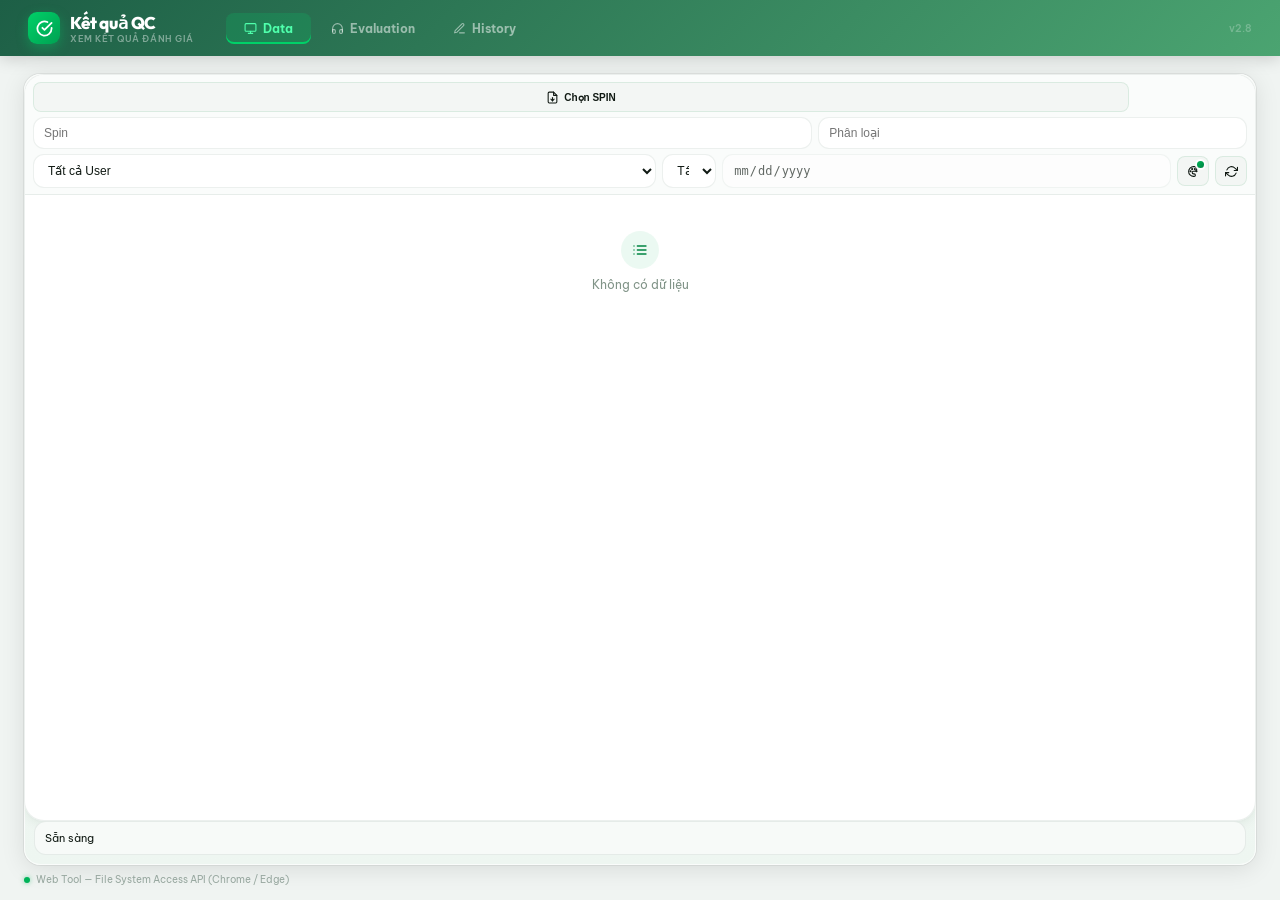
<file: ketquaqc.html>
<!DOCTYPE html>
<html lang="vi">

<head>
  <meta charset="UTF-8" />
  <meta name="viewport" content="width=device-width, initial-scale=1.0" />
  <title>QC Tool – Kết quả QC</title>
  <meta name="description" content="Công cụ xem kết quả điểm QC." />
  <link rel="preconnect" href="https://fonts.googleapis.com" />
  <link rel="preconnect" href="https://fonts.gstatic.com" crossorigin />
  <link href="https://fonts.googleapis.com/css2?family=Be+Vietnam+Pro:wght@400;600;700;800&family=Outfit:wght@400;600;700;800&display=swap" rel="stylesheet" />
  <link rel="stylesheet" href="qc_panel.css" />
  <style>
    *, *::before, *::after { box-sizing: border-box; margin: 0; padding: 0; }

    :root {
      --web-bg-from: #0a1628;
      --web-bg-to:   #0f2a18;
    }

    html, body {
      height: 100%;
      font-family: 'Be Vietnam Pro', 'Outfit', -apple-system, BlinkMacSystemFont, 'Segoe UI', Roboto, sans-serif;
    }

    body {
      display: flex;
      flex-direction: column;
      min-height: 100vh;
      background: #f0f4f2;
      overflow: hidden;
      position: relative;
    }



    /* ── Topbar ── */
    .web-topbar {
      display: flex;
      align-items: center;
      gap: 0;
      padding: 0 28px;
      height: 56px;
      background: linear-gradient(135deg, #0d3821 0%, #1d5f46 60%, #2e7a5a 100%);
      box-shadow: 0 2px 16px rgba(0,0,0,0.18);
      flex-shrink: 0;
      z-index: 10;
    }

    /* Main layout */
    .web-layout {
      position: relative;
      z-index: 1;
      display: flex;
      flex-direction: column;
      flex: 1;
      min-height: 0;
      padding: 18px 24px 14px;
      max-width: 1280px;
      width: 100%;
      margin: 0 auto;
    }

    .web-brand {
      display: flex;
      align-items: center;
      gap: 10px;
      margin-right: 32px;
    }

    .web-brand-orb {
      width: 32px; height: 32px;
      border-radius: 9px;
      background: linear-gradient(135deg, #00d168, #00a152);
      box-shadow: 0 4px 12px rgba(0,209,104,0.35);
      display: flex; align-items: center; justify-content: center;
      flex-shrink: 0;
    }
    .web-brand-orb svg { width: 17px; height: 17px; color: #fff; }

    .web-brand-title {
      font-family: 'Outfit', sans-serif;
      font-size: 17px; font-weight: 800;
      color: #fff; letter-spacing: -0.01em;
    }
    .web-brand-sub {
      font-size: 9px; font-weight: 600;
      color: rgba(255,255,255,0.42);
      letter-spacing: 0.06em; text-transform: uppercase;
    }
    .web-version {
      margin-left: auto;
      font-size: 10px; font-weight: 600;
      color: rgba(255,255,255,0.25);
    }

    /* ── Topbar nav tabs ── */
    .web-tab-bar {
      display: flex;
      gap: 2px;
      align-items: center;
    }

    .web-tab-btn {
      display: inline-flex;
      align-items: center;
      gap: 6px;
      padding: 8px 18px;
      border: none;
      border-radius: 8px;
      background: transparent;
      color: rgba(255,255,255,0.52);
      font-family: 'Be Vietnam Pro', sans-serif;
      font-size: 12px; font-weight: 700;
      cursor: pointer;
      transition: background 0.15s, color 0.15s;
      white-space: nowrap;
    }
    .web-tab-btn:hover:not(.active) {
      background: rgba(255,255,255,0.08);
      color: rgba(255,255,255,0.85);
    }
    .web-tab-btn.active {
      background: rgba(0,209,104,0.18);
      color: #4fffac;
      box-shadow: inset 0 -2px 0 #00d168;
    }
    .web-tab-btn svg { width: 13px; height: 13px; flex-shrink: 0; }

    /* QC Panel container */
    .web-panel {
      flex: 1;
      min-height: 0;
      border-radius: 16px;
      overflow: hidden;
      box-shadow: 0 4px 24px rgba(0,0,0,0.10), 0 0 0 1px rgba(0,0,0,0.06);
    }

    #qcTab, .qc-theme-shell {
      height: 100%;
      border-radius: 16px;
    }

    /* Status bar */
    .web-status-bar {
      display: flex;
      align-items: center;
      gap: 6px;
      padding: 8px 0 0;
      font-size: 10px;
      color: #98a8a0;
      flex-shrink: 0;
    }
    .web-status-dot {
      width: 6px; height: 6px; border-radius: 50%;
      background: #00b359;
      box-shadow: 0 0 5px rgba(0,179,89,0.5);
      animation: dotPulse 2s ease infinite;
    }
    @keyframes dotPulse {
      0%,100%{opacity:1}50%{opacity:.4}
    }

    /* ── QC Web overrides ── */

    /* Ẩn tab bar nội bộ (tab-bar của buildQcPanelHtml) — dùng web-tab-bar ngoài thay thế */
    #qcTab .tab-bar {
      display: none !important;
    }

    /* Ẩn nút Tìm SpeechMiner (inject bar) */
    #qcInjectBar .inject-btn,
    button#qcInjectBtn {
      display: none !important;
    }

    /* Kéo dãn inject-id chip để chiếm toàn bộ chỗ trống */
    #qcInjectBar {
      justify-content: flex-end;
    }

    /* qcTab không cần gap top vì không còn tab-bar nội bộ */
    #qcTab, .qc-theme-shell {
      gap: 0;
      padding: 0;
    }

    /* Section chiếm toàn bộ chiều cao panel */
    .qc-section.active {
      border-radius: 20px;
    }

    /* ── Sync topbar màu với QC theme ── */
    /* Default / forest */
    .web-topbar {
      background: linear-gradient(135deg, #1d5f46 0%, #4ba471 100%);
      transition: background 0.3s ease;
    }
    body[data-qc-theme="forest"]   .web-topbar { background: linear-gradient(135deg, #1d5f46 0%, #4ba471 100%); }
    body[data-qc-theme="ocean"]    .web-topbar { background: linear-gradient(135deg, #135878 0%, #31bdb7 100%); }
    body[data-qc-theme="sunset"]   .web-topbar { background: linear-gradient(135deg, #a84f24 0%, #ffb067 100%); }
    body[data-qc-theme="rose"]     .web-topbar { background: linear-gradient(135deg, #a63b67 0%, #f08eb0 100%); }
    body[data-qc-theme="midnight"] .web-topbar { background: linear-gradient(135deg, #33408f 0%, #8a97ff 100%); }
  </style>
</head>

<body>

  <!-- Topbar -->
  <header class="web-topbar">
    <div class="web-brand">
      <div class="web-brand-orb" aria-hidden="true">
        <svg viewBox="0 0 24 24" fill="none" stroke="currentColor" stroke-width="2.5" stroke-linecap="round" stroke-linejoin="round">
          <path d="M22 11.08V12a10 10 0 1 1-5.93-9.14"/><polyline points="22 4 12 14.01 9 11.01"/>
        </svg>
      </div>
      <div>
        <div class="web-brand-title">Kết quả QC</div>
        <div class="web-brand-sub">Xem kết quả đánh giá</div>
      </div>
    </div>

    <nav class="web-tab-bar" role="tablist" aria-label="QC sections">
      <button class="web-tab-btn active" id="qcTabImport" role="tab" aria-selected="true">
        <svg viewBox="0 0 24 24" fill="none" stroke="currentColor" stroke-width="2" stroke-linecap="round" stroke-linejoin="round">
          <rect x="2" y="3" width="20" height="14" rx="2"/><line x1="8" y1="21" x2="16" y2="21"/><line x1="12" y1="17" x2="12" y2="21"/>
        </svg>
        Data
      </button>
      <button class="web-tab-btn" id="qcTabScore" role="tab" aria-selected="false">
        <svg viewBox="0 0 24 24" fill="none" stroke="currentColor" stroke-width="2" stroke-linecap="round" stroke-linejoin="round">
          <path d="M3 18v-6a9 9 0 0 1 18 0v6"/>
          <path d="M21 19a2 2 0 0 1-2 2h-1a2 2 0 0 1-2-2v-3a2 2 0 0 1 2-2h3z"/>
          <path d="M3 19a2 2 0 0 0 2 2h1a2 2 0 0 0 2-2v-3a2 2 0 0 0-2-2H3z"/>
        </svg>
        Evaluation
      </button>
      <button class="web-tab-btn" id="qcTabExport" role="tab" aria-selected="false">
        <svg viewBox="0 0 24 24" fill="none" stroke="currentColor" stroke-width="2" stroke-linecap="round" stroke-linejoin="round">
          <path d="M12 20h9"/><path d="M16.5 3.5a2.121 2.121 0 0 1 3 3L7 19l-4 1 1-4L16.5 3.5z"/>
        </svg>
        History
      </button>
    </nav>

    <div class="web-version">v2.8</div>
  </header>

  <!-- Main content -->
  <div class="web-layout">
    <div class="web-panel" id="qcPanel"></div>
    <div class="web-status-bar" aria-live="polite">
      <span class="web-status-dot" aria-hidden="true"></span>
      <span>Web Tool — File System Access API (Chrome / Edge)</span>
    </div>
  </div>

  <script src="xlsx.full.min.js"></script>

  <!-- ① Patch chrome.storage → localStorage TRƯỚC khi load qc_panel.js -->
  <script>
    window.chrome = {
      storage: {
        local: {
          get: function (keys, cb) {
            var result = {};
            var arr = Array.isArray(keys) ? keys : (typeof keys === 'string' ? [keys] : Object.keys(keys));
            arr.forEach(function (k) {
              var raw = localStorage.getItem(k);
              if (raw !== null) { try { result[k] = JSON.parse(raw); } catch (e) { result[k] = raw; } }
            });
            if (typeof cb === 'function') cb(result);
          },
          set: function (obj, cb) {
            Object.keys(obj).forEach(function (k) {
              try { localStorage.setItem(k, JSON.stringify(obj[k])); } catch (e) {}
            });
            if (typeof cb === 'function') cb();
          }
        }
      },
      runtime: { lastError: null }
    };
    window.IS_KETQUA_QC = true;
  </script>

  <!-- ② Load toàn bộ logic QC (gốc) -->
  <script src="qc_panel.js"></script>

  <!-- ③ Patch lại các hàm cần override cho web -->
  <script>
    // Bỏ injectExternalId
    function injectExternalId() {
      showQcToast('Tính năng này chỉ dùng được trong Chrome Extension', 'err');
    }

    // Bootstrap
    (function () {
      var panel = document.getElementById('qcPanel');
      if (panel && typeof buildQcPanelHtml === 'function') {
        panel.innerHTML = buildQcPanelHtml();
      }

      // Sync web tab bar khi switchQcTab được gọi
      var _origSwitch = switchQcTab;
      switchQcTab = function (tabId) {
        _origSwitch(tabId);
        document.querySelectorAll('.web-tab-btn').forEach(function (b) {
          var active = (b.id === tabId);
          b.classList.toggle('active', active);
          b.setAttribute('aria-selected', String(active));
        });
      };

      // Wire tab bar buttons
      ['qcTabImport', 'qcTabScore', 'qcTabExport'].forEach(function (id) {
        var btn = document.getElementById(id);
        if (btn) btn.addEventListener('click', function () { switchQcTab(id); });
      });

      // Init panel
      if (typeof initQcPanel === 'function') {
        initQcPanel().catch(function (e) { console.error('[QCWeb] init error:', e); });
      }
    })();
  </script>
</body>

</html>
</file>
<file: qc_panel.css>
:root {
  --qc-font: "Be Vietnam Pro", "Inter", -apple-system, BlinkMacSystemFont, "Segoe UI", Roboto, Helvetica, Arial, sans-serif;
  --qc-title-font: "Be Vietnam Pro", "Outfit", "Inter", -apple-system, BlinkMacSystemFont, "Segoe UI", Roboto, sans-serif;
  --qc-bg: #f5f8f6;
  --qc-surface: rgba(255, 255, 255, 0.98);
  --qc-surface-soft: rgba(250, 252, 251, 0.98);
  --qc-border: rgba(16, 71, 43, 0.08);
  /* softer border */
  --qc-border-strong: rgba(16, 71, 43, 0.15);
  --qc-ink: #111a14;
  --qc-ink-soft: #4e6055;
  --qc-ink-faint: #819488;
  --qc-green: #00b359;
  --qc-green-deep: #008542;
  --qc-green-darker: #005a2d;
  --qc-green-soft: #e3f5eb;
  --qc-red: #df1b22;
  --qc-red-soft: #fef0f1;
  --qc-gold-soft: #fff8e5;
  --qc-shell-bg: linear-gradient(180deg, #f7fbf8 0%, #eef6f1 100%);
  --qc-shell-outline: rgba(255, 255, 255, 0.74);
  --qc-tab-surface: rgba(255, 255, 255, 0.92);
  --qc-success-start: #00d168;
  --qc-success-end: #00a152;
  --qc-score-start: #0d3821;
  --qc-score-end: #064c24;
  --qc-score-shadow: rgba(6, 76, 36, 0.25);
  --qc-accent-rgb: 0, 179, 89;
  --qc-accent-deep-rgb: 0, 133, 66;
  --qc-shadow-lg: 0 24px 48px -12px rgba(10, 50, 28, 0.15), 0 4px 12px -4px rgba(10, 50, 28, 0.08);
  --qc-shadow-md: 0 12px 28px -6px rgba(10, 50, 28, 0.12), 0 2px 8px -2px rgba(10, 50, 28, 0.06);
  --qc-shadow-sm: 0 4px 12px -2px rgba(10, 50, 28, 0.08), 0 1px 3px -1px rgba(10, 50, 28, 0.04);
}

#qcTab,
.qc-theme-shell {
  position: relative;
  display: flex;
  flex-direction: column;
  gap: 10px;
  height: 100%;
  min-height: 0;
  overflow: hidden;
  padding: 10px;
  font-family: var(--qc-font);
  font-size: 12px;
  color: var(--qc-ink);
  background: var(--qc-shell-bg);
  border-radius: 22px;
  box-shadow: inset 0 0 0 1px var(--qc-shell-outline);
}

#qcTab[data-theme="ocean"],
.qc-theme-shell[data-theme="ocean"] {
  --qc-bg: #f3f9fc;
  --qc-surface: rgba(255, 255, 255, 0.98);
  --qc-surface-soft: rgba(247, 251, 253, 0.98);
  --qc-border: rgba(12, 92, 125, 0.12);
  --qc-border-strong: rgba(12, 92, 125, 0.18);
  --qc-ink: #13212b;
  --qc-ink-soft: #4d6878;
  --qc-ink-faint: #7f96a4;
  --qc-green: #1db4ae;
  --qc-green-deep: #187ea0;
  --qc-green-darker: #104e68;
  --qc-green-soft: #e2f7f6;
  --qc-gold-soft: #fff3df;
  --qc-shell-bg: linear-gradient(180deg, #f8fcff 0%, #ebf4fb 100%);
  --qc-shell-outline: rgba(255, 255, 255, 0.8);
  --qc-tab-surface: rgba(255, 255, 255, 0.95);
  --qc-success-start: #30c7bf;
  --qc-success-end: #1c8db3;
  --qc-score-start: #13364c;
  --qc-score-end: #0f6c87;
  --qc-score-shadow: rgba(15, 108, 135, 0.24);
  --qc-accent-rgb: 29, 180, 174;
  --qc-accent-deep-rgb: 24, 126, 160;
  --qc-shadow-lg: 0 24px 48px -12px rgba(16, 59, 81, 0.15), 0 4px 12px -4px rgba(16, 59, 81, 0.08);
  --qc-shadow-md: 0 12px 28px -6px rgba(16, 59, 81, 0.12), 0 2px 8px -2px rgba(16, 59, 81, 0.06);
  --qc-shadow-sm: 0 4px 12px -2px rgba(16, 59, 81, 0.08), 0 1px 3px -1px rgba(16, 59, 81, 0.04);
}

#qcTab[data-theme="sunset"],
.qc-theme-shell[data-theme="sunset"] {
  --qc-bg: #fff7f2;
  --qc-surface: rgba(255, 255, 255, 0.98);
  --qc-surface-soft: rgba(255, 249, 244, 0.98);
  --qc-border: rgba(132, 72, 33, 0.12);
  --qc-border-strong: rgba(132, 72, 33, 0.18);
  --qc-ink: #25170f;
  --qc-ink-soft: #7a5948;
  --qc-ink-faint: #a08574;
  --qc-green: #ff914d;
  --qc-green-deep: #dd6729;
  --qc-green-darker: #8d3b18;
  --qc-green-soft: #fff0e6;
  --qc-gold-soft: #fff3dc;
  --qc-shell-bg: linear-gradient(180deg, #fffaf6 0%, #fff0e5 100%);
  --qc-shell-outline: rgba(255, 255, 255, 0.82);
  --qc-tab-surface: rgba(255, 252, 248, 0.95);
  --qc-success-start: #ffa766;
  --qc-success-end: #e06c2d;
  --qc-score-start: #5d2d1a;
  --qc-score-end: #a84f24;
  --qc-score-shadow: rgba(168, 79, 36, 0.25);
  --qc-accent-rgb: 255, 145, 77;
  --qc-accent-deep-rgb: 221, 103, 41;
  --qc-shadow-lg: 0 24px 48px -12px rgba(92, 49, 20, 0.15), 0 4px 12px -4px rgba(92, 49, 20, 0.08);
  --qc-shadow-md: 0 12px 28px -6px rgba(92, 49, 20, 0.12), 0 2px 8px -2px rgba(92, 49, 20, 0.06);
  --qc-shadow-sm: 0 4px 12px -2px rgba(92, 49, 20, 0.08), 0 1px 3px -1px rgba(92, 49, 20, 0.04);
}

#qcTab[data-theme="rose"],
.qc-theme-shell[data-theme="rose"] {
  --qc-bg: #fff6fa;
  --qc-surface: rgba(255, 255, 255, 0.98);
  --qc-surface-soft: rgba(255, 248, 251, 0.98);
  --qc-border: rgba(135, 53, 85, 0.12);
  --qc-border-strong: rgba(135, 53, 85, 0.18);
  --qc-ink: #24131a;
  --qc-ink-soft: #785563;
  --qc-ink-faint: #a0838f;
  --qc-green: #e56799;
  --qc-green-deep: #b83d6b;
  --qc-green-darker: #6e2140;
  --qc-green-soft: #ffe9f1;
  --qc-gold-soft: #fff1dc;
  --qc-shell-bg: linear-gradient(180deg, #fff9fc 0%, #ffeef5 100%);
  --qc-shell-outline: rgba(255, 255, 255, 0.8);
  --qc-tab-surface: rgba(255, 251, 253, 0.95);
  --qc-success-start: #ee7aa9;
  --qc-success-end: #c54a79;
  --qc-score-start: #5b2039;
  --qc-score-end: #a63b67;
  --qc-score-shadow: rgba(166, 59, 103, 0.24);
  --qc-accent-rgb: 229, 103, 153;
  --qc-accent-deep-rgb: 184, 61, 107;
  --qc-shadow-lg: 0 24px 48px -12px rgba(93, 36, 58, 0.15), 0 4px 12px -4px rgba(93, 36, 58, 0.08);
  --qc-shadow-md: 0 12px 28px -6px rgba(93, 36, 58, 0.12), 0 2px 8px -2px rgba(93, 36, 58, 0.06);
  --qc-shadow-sm: 0 4px 12px -2px rgba(93, 36, 58, 0.08), 0 1px 3px -1px rgba(93, 36, 58, 0.04);
}

#qcTab[data-theme="midnight"],
.qc-theme-shell[data-theme="midnight"] {
  --qc-bg: #f4f6ff;
  --qc-surface: rgba(255, 255, 255, 0.98);
  --qc-surface-soft: rgba(247, 248, 255, 0.98);
  --qc-border: rgba(47, 58, 120, 0.14);
  --qc-border-strong: rgba(47, 58, 120, 0.2);
  --qc-ink: #161b2d;
  --qc-ink-soft: #596284;
  --qc-ink-faint: #8890ad;
  --qc-green: #7485ff;
  --qc-green-deep: #4d5cc9;
  --qc-green-darker: #2f3a78;
  --qc-green-soft: #e9edff;
  --qc-gold-soft: #fff3df;
  --qc-shell-bg: linear-gradient(180deg, #f8f9ff 0%, #edf0ff 100%);
  --qc-shell-outline: rgba(255, 255, 255, 0.82);
  --qc-tab-surface: rgba(255, 255, 255, 0.95);
  --qc-success-start: #8795ff;
  --qc-success-end: #5867d7;
  --qc-score-start: #1a2346;
  --qc-score-end: #33408f;
  --qc-score-shadow: rgba(51, 64, 143, 0.24);
  --qc-accent-rgb: 116, 133, 255;
  --qc-accent-deep-rgb: 77, 92, 201;
  --qc-shadow-lg: 0 24px 48px -12px rgba(29, 39, 92, 0.15), 0 4px 12px -4px rgba(29, 39, 92, 0.08);
  --qc-shadow-md: 0 12px 28px -6px rgba(29, 39, 92, 0.12), 0 2px 8px -2px rgba(29, 39, 92, 0.06);
  --qc-shadow-sm: 0 4px 12px -2px rgba(29, 39, 92, 0.08), 0 1px 3px -1px rgba(29, 39, 92, 0.04);
}

.qc-loading-bar {
  position: absolute;
  top: 0;
  left: 12px;
  right: 12px;
  height: 3px;
  width: 0%;
  opacity: 0;
  border-radius: 0 0 999px 999px;
  background: linear-gradient(90deg, var(--qc-green-deep), var(--qc-green), var(--qc-red));
  transition: width 0.35s ease, opacity 0.35s ease;
  z-index: 20;
  pointer-events: none;
}

.tab-bar {
  display: flex;
  gap: 6px;
  padding: 4px;
  border: 1px solid var(--qc-border);
  border-radius: 16px;
  background: var(--qc-tab-surface);
  box-shadow: var(--qc-shadow-sm);
  flex-shrink: 0;
}

.tab-btn {
  flex: 1;
  display: inline-flex;
  align-items: center;
  justify-content: center;
  gap: 5px;
  padding: 9px 6px;
  border: none;
  border-radius: 12px;
  background: transparent;
  color: var(--qc-ink-soft);
  font-size: 11px;
  font-weight: 700;
  cursor: pointer;
  transition: background 0.18s ease, color 0.18s ease;
}

.tab-btn:hover:not(.active) {
  background: rgba(var(--qc-accent-deep-rgb), 0.06);
  color: var(--qc-ink);
}

.tab-btn.active {
  background: linear-gradient(180deg, var(--qc-green) 0%, var(--qc-green-deep) 100%);
  color: #fff;
  box-shadow: 0 4px 12px rgba(var(--qc-accent-rgb), 0.25);
  text-shadow: 0 1px 2px rgba(0, 0, 0, 0.1);
}

.tab-icon {
  display: flex;
  align-items: center;
  flex-shrink: 0;
}

.tab-icon svg {
  width: 12px;
  height: 12px;
}

.qc-section {
  display: none;
  flex-direction: column;
  flex: 1;
  min-height: 0;
  overflow: hidden;
  border: 1px solid var(--qc-border);
  border-radius: 18px;
  background: var(--qc-surface);
  box-shadow: var(--qc-shadow-sm);
}

.qc-section.active {
  display: flex;
}

.qc-toolbar {
  display: grid;
  gap: 8px;
  padding: 10px;
  background: var(--qc-surface-soft);
  border-bottom: 1px solid var(--qc-border);
  flex-shrink: 0;
}

.qc-toolbar-grid {
  grid-template-columns: 1fr;
}

.qc-import-toolbar {
  gap: 5px;
  padding: 7px 8px 6px;
}

.qc-field,
.qc-field-grow {
  min-width: 0;
}

.qc-import-topline {
  display: grid;
  grid-template-columns: minmax(0, 1fr) 112px;
  gap: 6px;
  align-items: end;
}

.qc-import-name {
  display: grid;
  gap: 2px;
}

.qc-import-label {
  margin-bottom: 0;
  padding-left: 2px;
  font-size: 9px;
  line-height: 1;
}

.qc-import-inline-grid {
  display: grid;
  grid-template-columns: minmax(0, 1fr) minmax(88px, 0.48fr);
  gap: 6px;
}

.qc-import-meta-grid {
  grid-template-columns: minmax(0, 1fr) minmax(92px, 0.55fr);
}

.qc-import-bottomline {
  display: grid;
  grid-template-columns: minmax(0, 1fr) 54px minmax(128px, 0.72fr) 32px 32px;
  gap: 6px;
  align-items: center;
}

.qc-spin-pick-btn {
  width: 100%;
  justify-content: center;
  align-self: end;
}

.qc-spin-file-status {
  min-width: 0;
  justify-content: flex-start;
  padding: 0 10px;
  border-radius: 10px;
  background: var(--qc-tab-surface);
  font-size: 10px;
  min-height: 30px;
}

.qc-date-filter-input {
  min-width: 0;
  font-size: 11px;
}

.qc-date-filter-input:disabled {
  opacity: 0.65;
  cursor: not-allowed;
}

.qc-bulk-action-row {
  margin-top: 1px;
}

.qc-bulk-count {
  border-radius: 10px;
  background: var(--qc-green-soft);
}

.qc-compact-input {
  min-height: 30px;
  padding: 5px 10px;
  border-radius: 10px;
  font-size: 12px;
}

.qc-compact-btn {
  min-height: 30px;
  border-radius: 10px;
  padding: 5px 8px;
}

.qc-icon-btn {
  width: 32px;
  min-width: 32px;
  min-height: 30px;
  padding: 0;
  border-radius: 10px;
}

.qc-action-row {
  display: grid;
  grid-template-columns: repeat(2, minmax(0, 1fr));
  gap: 8px;
}

.qc-filter-row {
  display: grid;
  grid-template-columns: minmax(0, 1fr) auto;
  gap: 8px;
  align-items: center;
}

.qc-filter-row .folder-status-label {
  grid-column: 1;
  max-width: 100%;
}

.qc-toolbar-score {
  grid-template-columns: minmax(0, 1fr) auto;
  align-items: start;
}

.qc-inject-bar {
  min-width: 0;
  display: flex;
  flex-wrap: wrap;
  gap: 6px;
  align-items: center;
}

.qc-toolbar-stack {
  grid-template-columns: 1fr;
}

.qc-folder-row {
  display: grid;
  grid-template-columns: 1fr;
  gap: 8px;
}

.qc-input {
  width: 100%;
  padding: 8px 10px;
  border: 1px solid var(--qc-border);
  border-radius: 11px;
  font-size: 12px;
  background: #fff;
  color: var(--qc-ink);
  outline: none;
  transition: border-color 0.15s ease, box-shadow 0.15s ease;
  box-sizing: border-box;
}

.qc-input:focus {
  border-color: rgba(var(--qc-accent-rgb), 0.35);
  box-shadow: 0 0 0 3px rgba(var(--qc-accent-rgb), 0.1);
}

.qc-label {
  display: block;
  margin-bottom: 4px;
  font-size: 10px;
  font-weight: 800;
  letter-spacing: 0.06em;
  text-transform: uppercase;
  color: var(--qc-ink-soft);
}

.qc-note-caption {
  margin-top: -2px;
  margin-bottom: 8px;
  font-size: 10px;
  letter-spacing: normal;
  text-transform: none;
  color: var(--qc-ink-faint);
}

.qc-btn {
  padding: 8px 10px;
  border: none;
  border-radius: 8px;
  font-size: 11px;
  font-weight: 600;
  cursor: pointer;
  transition: transform 0.12s cubic-bezier(0.4, 0, 0.2, 1),
    background 0.15s ease,
    color 0.15s ease,
    box-shadow 0.15s ease;
  display: inline-flex;
  align-items: center;
  justify-content: center;
  gap: 5px;
  white-space: nowrap;
  position: relative;
  overflow: hidden;
}

.qc-btn svg {
  width: 13px;
  height: 13px;
  flex-shrink: 0;
  transition: transform 0.2s ease;
}

.qc-btn.primary {
  background: linear-gradient(135deg, var(--qc-success-start) 0%, var(--qc-success-end) 100%);
  color: #fff;
  box-shadow: 0 2px 6px rgba(var(--qc-accent-rgb), 0.25);
}

.qc-btn.primary:hover:not(:disabled) {
  box-shadow: 0 6px 14px rgba(var(--qc-accent-rgb), 0.35);
  transform: translateY(-2px);
}

.qc-btn.primary:active:not(:disabled) {
  transform: translateY(0);
  box-shadow: 0 2px 4px rgba(var(--qc-accent-rgb), 0.25);
}

.qc-btn.secondary {
  background: #f3f6f4;
  color: var(--qc-ink);
  box-shadow: inset 0 0 0 1px rgba(var(--qc-accent-deep-rgb), 0.1);
}

.qc-btn.secondary:hover:not(:disabled) {
  background: #edf2f0;
  box-shadow: inset 0 0 0 1px rgba(var(--qc-accent-deep-rgb), 0.15);
}

.qc-btn.success {
  background: linear-gradient(135deg, var(--qc-success-start) 0%, var(--qc-success-end) 100%);
  color: #fff;
  box-shadow: 0 2px 6px rgba(var(--qc-accent-rgb), 0.25);
}

.qc-btn.success:hover:not(:disabled) {
  box-shadow: 0 6px 14px rgba(var(--qc-accent-rgb), 0.35);
  transform: translateY(-2px);
}

.qc-btn.success:active:not(:disabled) {
  transform: translateY(0);
  box-shadow: 0 2px 4px rgba(var(--qc-accent-rgb), 0.25);
}

.qc-btn.danger {
  background: linear-gradient(135deg, #ff5a66 0%, #df1b22 100%);
  color: #fff;
  box-shadow: 0 2px 6px rgba(223, 27, 34, 0.25);
}

.qc-btn.danger:hover:not(:disabled) {
  box-shadow: 0 6px 14px rgba(223, 27, 34, 0.35);
  transform: translateY(-2px);
}

.qc-btn.danger:active:not(:disabled) {
  transform: translateY(0);
  box-shadow: 0 2px 4px rgba(223, 27, 34, 0.25);
}

.qc-btn.sm {
  padding: 7px 9px;
  font-size: 10px;
}

.qc-btn.full {
  width: 100%;
}

.qc-btn:hover:not(:disabled) svg {
  transform: scale(1.08);
}

.qc-btn:focus {
  outline: none;
}

.qc-btn:focus:not(:disabled) {
  box-shadow: var(--qc-shadow-sm), 0 0 0 3px rgba(var(--qc-accent-rgb), 0.1);
}

.qc-btn.danger:focus:not(:disabled) {
  box-shadow: 0 6px 14px rgba(223, 27, 34, 0.35), 0 0 0 3px rgba(223, 27, 34, 0.1);
}

.qc-btn:disabled {
  opacity: 0.5;
  cursor: not-allowed;
}

.folder-status-label {
  display: inline-flex;
  align-items: center;
  min-height: 28px;
  padding: 0 10px;
  border-radius: 999px;
  background: var(--qc-tab-surface);
  border: 1px solid var(--qc-border);
  font-size: 10px;
  font-weight: 700;
  color: var(--qc-ink-soft);
  white-space: nowrap;
  max-width: 100%;
  overflow: hidden;
  text-overflow: ellipsis;
}

.qc-theme-btn::after {
  content: "";
  position: absolute;
  top: 5px;
  right: 5px;
  width: 7px;
  height: 7px;
  border-radius: 999px;
  background: linear-gradient(135deg, var(--qc-green) 0%, var(--qc-green-deep) 100%);
  box-shadow: 0 0 0 2px rgba(255, 255, 255, 0.9);
}

@media (max-width: 360px) {
  .qc-import-topline {
    grid-template-columns: minmax(0, 1fr) 104px;
  }

  .qc-import-meta-grid {
    grid-template-columns: minmax(0, 1fr) 82px;
  }

  .qc-import-bottomline {
    grid-template-columns: minmax(0, 1fr) 50px 112px 32px 32px;
  }
}

.qc-scroll {
  flex: 1;
  min-height: 0;
  overflow-y: auto;
  padding: 10px;
}

.qc-card {
  background: #fff;
  border: 1px solid var(--qc-border);
  border-radius: 16px;
  padding: 14px;
  margin-bottom: 12px;
  transition: transform 0.2s ease, box-shadow 0.2s ease;
}

.qc-card:hover {
  transform: translateY(-1px);
  box-shadow: var(--qc-shadow-sm);
}

.qc-card:last-child {
  margin-bottom: 0;
}

.qc-card-title {
  display: flex;
  align-items: center;
  gap: 6px;
  margin-bottom: 8px;
  font-family: var(--qc-title-font);
  font-size: 12px;
  font-weight: 700;
  letter-spacing: 0.02em;
  color: var(--qc-ink);
}

.card-icon {
  display: flex;
  align-items: center;
}

.card-icon svg {
  width: 12px;
  height: 12px;
}

.wow-title {
  color: #9b7b18;
  background: var(--qc-gold-soft);
  padding: 4px 8px;
  border-radius: 999px;
}

.af-title {
  color: var(--qc-red);
  background: var(--qc-red-soft);
  padding: 4px 8px;
  border-radius: 999px;
}

.qc-table-wrap {
  overflow-x: auto;
  border: 1px solid var(--qc-border);
  border-radius: 14px;
  background: #fff;
}

.qc-table {
  width: 100%;
  border-collapse: collapse;
  font-size: 11px;
}

.qc-table th {
  position: sticky;
  top: 0;
  z-index: 1;
  padding: 8px 8px;
  background: #f7faf8;
  border-bottom: 1px solid var(--qc-border);
  text-align: left;
  font-size: 10px;
  font-weight: 800;
  letter-spacing: 0.04em;
  text-transform: uppercase;
  color: var(--qc-ink-soft);
}

.qc-table td {
  padding: 8px 8px;
  border-bottom: 1px solid rgba(16, 71, 43, 0.08);
  vertical-align: middle;
  color: var(--qc-ink);
}

.qc-table tr.row-clickable td {
  cursor: pointer;
}

.qc-table tr:hover td {
  background: rgba(var(--qc-accent-rgb), 0.03);
}

.qc-table tr.claimed td {
  background: rgba(var(--qc-accent-deep-rgb), 0.02);
}

.qc-table tr.claimed-by-me td {
  background: rgba(var(--qc-accent-rgb), 0.07);
}

.qc-table tr.scored td {
  background: rgba(250, 200, 80, 0.15);
}

.qc-table tr.draft td {
  background: rgba(255, 183, 120, 0.22);
}

.qc-table tr.draft-active td {
  background: rgba(255, 171, 102, 0.32);
}

.qc-table tr.draft-active td:first-child {
  box-shadow: inset 3px 0 0 rgba(221, 103, 41, 0.9);
}

.badge {
  display: inline-flex;
  align-items: center;
  padding: 3px 8px;
  border-radius: 999px;
  font-size: 10px;
  font-weight: 700;
  border: 1px solid transparent;
}

.badge-stack {
  display: flex;
  flex-wrap: wrap;
  align-items: center;
  gap: 6px;
}

.badge-free {
  background: rgba(var(--qc-accent-rgb), 0.08);
  color: var(--qc-green-deep);
}

.badge-claimed {
  background: #f2f5f4;
  color: var(--qc-ink-soft);
}

.badge-mine {
  background: rgba(215, 25, 32, 0.08);
  color: var(--qc-red);
}

.badge-progress-draft {
  background: rgba(255, 183, 120, 0.18);
  border-color: rgba(233, 137, 64, 0.28);
  color: #a85b1f;
}

.badge-progress-active {
  background: rgba(255, 171, 102, 0.26);
  border-color: rgba(221, 103, 41, 0.34);
  color: #94450d;
}

.badge-progress-saved {
  background: var(--qc-gold-soft);
  border-color: rgba(200, 130, 0, 0.3);
  color: #996c00;
}

.call-info-bar {
  display: none !important;
}

.call-info-bar::before,
.score-bar::before {
  content: "";
  position: absolute;
  top: -40px;
  right: -20px;
  width: 140px;
  height: 140px;
  background: radial-gradient(circle at top right, rgba(255, 255, 255, 0.15) 0%, rgba(255, 255, 255, 0) 70%);
  border-radius: 50%;
  pointer-events: none;
}

.call-info-bar>*,
.score-bar>* {
  position: relative;
  z-index: 1;
}

.call-info-top {
  display: flex;
  align-items: center;
  justify-content: space-between;
  gap: 8px;
}

.call-info-bar .call-id {
  font-weight: 800;
  word-break: break-all;
}

.call-id-main {
  flex: 1;
  min-width: 0;
  font-size: 13px;
}

.call-duration {
  padding: 5px 8px;
  border-radius: 999px;
  background: rgba(255, 255, 255, 0.18);
  font-size: 10px;
  font-weight: 700;
}

.call-meta {
  display: flex;
  flex-wrap: wrap;
  gap: 6px;
  margin-top: 8px;
}

.call-meta-item {
  display: inline-flex;
  align-items: center;
  gap: 4px;
  padding: 5px 8px;
  border-radius: 999px;
  background: rgba(255, 255, 255, 0.14);
  font-size: 10px;
}

.call-meta-item svg {
  width: 10px;
  height: 10px;
}

.interaction-chip {
  cursor: pointer;
  user-select: none;
  border: 1px dashed rgba(255, 255, 255, 0.3);
}

.call-date-wrap {
  padding: 0;
  background: transparent;
}

.scoring-date-input {
  border: 1px solid rgba(255, 255, 255, 0.28);
  border-radius: 9px;
  padding: 4px 7px;
  font-size: 10px;
  background: rgba(255, 255, 255, 0.14);
  color: #fff;
  outline: none;
}

.scoring-date-input::-webkit-calendar-picker-indicator {
  filter: invert(1);
  opacity: 0.8;
}

.inject-btn {
  background: rgba(var(--qc-accent-rgb), 0.1);
  color: var(--qc-green-deep);
  border: 1px solid rgba(var(--qc-accent-rgb), 0.25);
  border-radius: 10px;
  padding: 7px 10px;
  font-size: 11px;
  font-weight: 700;
  cursor: pointer;
  display: inline-flex;
  align-items: center;
  gap: 5px;
  transition: all 0.2s ease;
}

.inject-btn:hover {
  background: rgba(var(--qc-accent-rgb), 0.15);
  transform: translateY(-1px);
}

.inject-id {
  font-size: 10px;
  color: var(--qc-ink-faint);
  overflow: hidden;
  text-overflow: ellipsis;
  white-space: nowrap;
  max-width: 100%;
}

.criteria-group {
  margin-bottom: 12px;
}

.criteria-group-title {
  display: inline-flex;
  align-items: center;
  padding: 5px 9px;
  border-radius: 999px;
  background: rgba(var(--qc-accent-rgb), 0.08);
  color: var(--qc-green-deep);
  font-size: 10px;
  font-weight: 800;
  letter-spacing: 0.06em;
  text-transform: uppercase;
  margin-bottom: 8px;
}

.criteria-row {
  display: flex;
  flex-direction: row;
  align-items: center;
  justify-content: space-between;
  gap: 12px;
  padding: 10px 0;
  border-bottom: 1px solid var(--qc-border);
}

.criteria-name {
  font-size: 11px;
  line-height: 1.45;
  color: var(--qc-ink);
  flex: 1;
}

.criteria-pts,
.pts-hint {
  font-size: 9px;
  color: var(--qc-ink-faint);
}

.criteria-opts {
  width: auto;
  display: flex;
  align-items: center;
  justify-content: flex-end;
  height: auto;
  flex-shrink: 0;
}

.criteria-opts::before {
  display: none;
}

.opts-preview {
  display: flex;
  align-items: center;
  justify-content: center;
  padding: 0 10px;
  border-radius: 9px;
  background: var(--qc-surface-soft);
  border: 1px solid var(--qc-border);
  min-width: 44px;
  height: 30px;
  font-size: 11px;
  font-weight: 700;
  cursor: pointer;
  color: var(--qc-ink);
  transition: all 0.2s ease;
  box-shadow: 0 1px 3px rgba(0, 0, 0, 0.02);
}

.opts-preview .opts-icon {
  margin-left: 4px;
  opacity: 0.5;
  display: flex;
  align-items: center;
}

.opts-full {
  display: none;
  flex-wrap: wrap;
  justify-content: flex-end;
  gap: 6px;
  width: auto;
  height: auto;
  padding: 0;
  border: none;
  background: transparent;
}

/* Hover logic */
.criteria-opts:hover .opts-preview {
  display: none;
}

.criteria-opts:hover .opts-full {
  display: flex;
  animation: qcFadeInOpts 0.2s ease-out forwards;
}

@keyframes qcFadeInOpts {
  from {
    opacity: 0;
    transform: translateX(5px);
  }

  to {
    opacity: 1;
    transform: translateX(0);
  }
}

.opts-curr-val:empty::after {
  content: "Chấm";
  color: var(--qc-ink-faint);
  font-weight: 700;
}

.opt-btn {
  min-width: 44px;
  height: 30px;
  padding: 0 12px;
  border: 1px solid var(--qc-border);
  border-radius: 9px;
  background: var(--qc-surface-soft);
  color: var(--qc-ink-soft);
  font-size: 11px;
  font-weight: 700;
  cursor: pointer;
  display: inline-flex;
  align-items: center;
  justify-content: center;
  transition: all 0.2s ease;
}

.opt-btn:hover {
  border-color: rgba(var(--qc-accent-rgb), 0.3);
  background: rgba(var(--qc-accent-rgb), 0.05);
  transform: translateY(-1px);
}

.opt-btn.y-btn.active {
  border-color: rgba(var(--qc-accent-rgb), 0.3);
  background: rgba(var(--qc-accent-rgb), 0.1);
  color: var(--qc-green-deep);
  box-shadow: 0 2px 6px rgba(var(--qc-accent-rgb), 0.15);
}

.opt-btn.p1-btn.active {
  border-color: rgba(200, 130, 0, 0.3);
  background: var(--qc-gold-soft);
  color: #996c00;
  box-shadow: 0 2px 6px rgba(200, 130, 0, 0.15);
}

.opt-btn.p2-btn.active {
  border-color: rgba(var(--qc-accent-deep-rgb), 0.2);
  background: var(--qc-green-soft);
  color: var(--qc-green-deep);
  box-shadow: 0 2px 6px rgba(var(--qc-accent-deep-rgb), 0.12);
}

.opt-btn.n-btn.active {
  border-color: rgba(215, 25, 32, 0.25);
  background: var(--qc-red-soft);
  color: var(--qc-red);
  box-shadow: 0 2px 6px rgba(215, 25, 32, 0.15);
}

.opt-btn.na-btn.active {
  border-color: rgba(16, 71, 43, 0.2);
  background: #f1f4f2;
  color: var(--qc-ink-soft);
  box-shadow: 0 2px 6px rgba(16, 71, 43, 0.08);
}

.n-note-wrap {
  display: none;
  padding: 8px 0 2px 10px;
  border-left: 2px solid rgba(215, 25, 32, 0.25);
}

.n-note-visible {
  display: block;
}

.n-note-input,
.factor-note-input,
.qc-textarea {
  width: 100%;
  border: 1px solid var(--qc-border);
  border-radius: 11px;
  padding: 8px 10px;
  font-size: 11px;
  font-family: inherit;
  box-sizing: border-box;
  outline: none;
  resize: vertical;
}

.n-note-input,
.af-note-input {
  background: #fffdf0;
  color: #6b3a1f;
  border: 1.5px solid #f5c97a;
  border-radius: 8px;
  padding: 7px 10px;
  width: 100%;
  font-size: 11px;
  font-family: inherit;
  box-sizing: border-box;
  outline: none;
  resize: vertical;
  margin-top: 6px;
  transition: border-color 0.15s, box-shadow 0.15s;
}

.n-note-input:focus,
.af-note-input:focus {
  border-color: #e8a020;
  box-shadow: 0 0 0 3px rgba(232, 160, 32, 0.15);
}

.wow-note-input {
  background: #f8fdf9;
  color: var(--qc-green-deep);
}

.factor-item-wrap {
  margin-bottom: 3px;
}

.factor-note-wrap {
  display: none;
  padding: 6px 0 2px 8px;
  margin-bottom: 4px;
}

.factor-note-wrap.factor-note-visible {
  display: block;
}

.wow-note-wrap {
  border-left: 2px solid rgba(var(--qc-accent-rgb), 0.18);
}

.af-note-wrap {
  border-left: 2px solid rgba(215, 25, 32, 0.18);
}

.af-toggle-btn,
.wow-toggle-btn {
  width: 100%;
  display: flex;
  align-items: center;
  gap: 7px;
  padding: 9px 10px;
  border: none;
  border-radius: 12px;
  cursor: pointer;
  font-size: 11px;
  font-weight: 800;
}

.wow-toggle-btn {
  background: var(--qc-gold-soft);
  color: #8b6908;
}

.af-toggle-btn {
  background: var(--qc-red-soft);
  color: var(--qc-red);
}

.af-title-txt {
  flex: 1;
  text-align: left;
}

.af-badge,
.wow-badge {
  padding: 2px 7px;
  border-radius: 999px;
  font-size: 10px;
  font-weight: 800;
  color: #fff;
}

.af-badge {
  background: var(--qc-red);
}

.wow-badge {
  background: #b88c0a;
}

.af-chevron {
  color: var(--qc-ink-faint);
  transition: transform 0.2s ease;
}

.af-body {
  margin-top: 8px;
}

.check-list {
  display: flex;
  flex-direction: column;
  gap: 4px;
}

.check-item {
  display: flex;
  align-items: flex-start;
  gap: 7px;
  padding: 6px 8px;
  border-radius: 10px;
  font-size: 11px;
  line-height: 1.45;
  color: var(--qc-ink);
}

.check-item:hover {
  background: rgba(var(--qc-accent-rgb), 0.03);
}

.check-item input[type=checkbox] {
  margin-top: 2px;
  flex-shrink: 0;
  accent-color: var(--qc-green);
}

.check-item.af-item input {
  accent-color: var(--qc-red);
}

.score-bar {
  position: relative;
  overflow: visible;
  display: flex;
  justify-content: space-between;
  align-items: center;
  gap: 16px;
  flex-wrap: nowrap;
  margin: 0 10px 12px;
  padding: 16px 20px;
  border-radius: 16px;
  background: linear-gradient(135deg, var(--qc-score-start) 0%, var(--qc-score-end) 100%);
  color: #fff;
  box-shadow: 0 8px 24px var(--qc-score-shadow);
  min-height: 70px;
}

.score-left {
  display: flex;
  flex-direction: column;
  gap: 4px;
  flex-shrink: 0;
  align-items: flex-start;
  justify-content: center;
}

.score-item {
  display: flex;
  flex-direction: column;
  gap: 2px;
  line-height: 1;
}

.score-bar .label {
  margin-bottom: 0px;
  font-size: 9px;
  font-weight: 800;
  letter-spacing: 0.1em;
  text-transform: uppercase;
  color: rgba(255, 255, 255, 0.7);
  padding-top: 18px;
}

.score-bar .total {
  font-size: 32px;
  font-weight: 800;
  line-height: 1;
  color: #ffffff;
}

.score-total-max {
  font-size: 11px;
  color: inherit;
  opacity: 1;
}

.score-item.score-low .total,
.score-item.score-low .score-total-max {
  color: #ff5a66;
}

.score-item.score-high .total,
.score-item.score-high .score-total-max {
  color: #4ade80;
}

.score-divider {
  width: 1px;
  height: 60px;
  background: rgba(255, 255, 255, 0.15);
  flex-shrink: 0;
}

.score-right {
  flex: 1;
  min-width: 240px;
  display: flex;
  flex-direction: column;
  gap: 6px;
  justify-content: center;
}

.score-side {
  display: none;
}

/* Call info in score-bar */
#qcCallInfo {
  display: flex;
  flex-direction: column;
  gap: 5px;
  align-items: flex-start;
  width: 100%;
}

#qcCallInfo .call-meta {
  display: flex;
  flex-wrap: wrap;
  gap: 6px;
  font-size: 10px;
  align-items: center;
}

#qcCallInfo .call-meta-top {
  gap: 6px;
}

#qcCallInfo .call-meta-bottom {
  gap: 6px;
}

#qcCallInfo .call-meta-item {
  display: inline-flex;
  align-items: center;
  gap: 3px;
  white-space: nowrap;
  opacity: 0.95;
  flex-shrink: 0;
}

#qcCallInfo .interaction-chip {
  padding: 3px 7px;
  border-radius: 6px;
  background: rgba(255, 255, 255, 0.15);
  cursor: pointer;
  transition: background 0.2s;
}

#qcCallInfo .interaction-chip:hover {
  background: rgba(255, 255, 255, 0.25);
}

#qcCallInfo .call-date-wrap {
  display: flex;
  align-items: center;
}

#qcCallInfo .scoring-date-input {
  width: 120px;
  padding: 3px 5px;
  border-radius: 6px;
  border: 1px solid rgba(255, 255, 255, 0.2);
  background: rgba(255, 255, 255, 0.08);
  color: #fff;
  font-size: 10px;
  font-family: inherit;
  cursor: pointer;
}

.score-percent {
  font-size: 10px;
  opacity: 0.74;
  margin-bottom: 5px;
}

.score-ok {
  display: inline-flex;
  align-items: center;
  gap: 4px;
  font-size: 10px;
  color: #dff8ea;
}

.autofail-badge {
  display: inline-flex;
  align-items: center;
  gap: 4px;
  padding: 4px 8px;
  border-radius: 999px;
  background: var(--qc-red);
  color: #fff;
  font-size: 10px;
  font-weight: 800;
}

.autofail-badge svg {
  width: 10px;
  height: 10px;
}

.export-header {
  display: flex;
  align-items: center;
  justify-content: space-between;
  gap: 8px;
  margin-bottom: 8px;
}

.export-title {
  font-family: var(--qc-title-font);
  font-size: 13px;
  font-weight: 700;
  color: var(--qc-ink);
}

.export-summary-row {
  display: grid;
  grid-template-columns: minmax(0, 1fr) auto;
  gap: 8px 10px;
  padding: 10px 0;
  border-bottom: 1px solid rgba(16, 71, 43, 0.08);
}

.export-meta {
  min-width: 0;
  grid-row: 1 / span 2;
}

.export-summary-row .agent {
  font-size: 11px;
  font-weight: 700;
  color: var(--qc-ink);
}

.export-record-id {
  margin-top: 2px;
  font-size: 10px;
  color: var(--qc-ink-faint);
  overflow: hidden;
  text-overflow: ellipsis;
  white-space: nowrap;
}

.export-date {
  display: inline-flex;
  align-items: center;
  gap: 4px;
  margin-top: 4px;
  font-size: 10px;
  color: var(--qc-green-deep);
}

.export-score {
  text-align: right;
}

.export-score-value {
  font-size: 11px;
  font-weight: 800;
  color: var(--qc-ink);
}

.export-flag {
  display: inline-flex;
  align-items: center;
  gap: 4px;
  margin-top: 2px;
  font-size: 10px;
  font-weight: 700;
}

.export-flag-af {
  color: var(--qc-red);
}

.export-flag-wow {
  color: #9b7b18;
}

.qc-status {
  margin: 0 10px 10px;
  padding: 9px 10px;
  border-radius: 12px;
  background: #f7faf8;
  border: 1px solid var(--qc-border);
  font-size: 11px;
  flex-shrink: 0;
  min-height: 20px;
}

.qc-status.ok {
  color: var(--qc-green-deep);
}

.qc-status.err {
  color: var(--qc-red);
}

.qc-status.warn {
  color: #a56a00;
}

.qc-textarea {
  min-height: 120px;
  background: #fff;
  color: var(--qc-ink);
}

.qc-textarea:focus,
.n-note-input:focus,
.factor-note-input:focus {
  border-color: rgba(var(--qc-accent-rgb), 0.3);
  box-shadow: 0 0 0 3px rgba(var(--qc-accent-rgb), 0.08);
}

.qc-empty {
  padding: 26px 18px;
  text-align: center;
  color: var(--qc-ink-faint);
  font-size: 12px;
}

.qc-empty-icon {
  display: flex;
  align-items: center;
  justify-content: center;
  width: 38px;
  height: 38px;
  margin: 0 auto 8px;
  border-radius: 999px;
  background: rgba(var(--qc-accent-rgb), 0.08);
  color: var(--qc-green-deep);
}

.qc-empty-icon svg {
  width: 16px;
  height: 16px;
  stroke: currentColor;
}

@media (max-width: 420px) {
  .qc-toolbar-score {
    grid-template-columns: 1fr;
  }

  .call-info-top,
  .score-bar {
    flex-direction: row;
    align-items: flex-start;
  }

  .call-date-wrap {
    margin-left: 0;
  }

  .score-side,
  .export-score {
    text-align: left;
  }

  .export-summary-row {
    grid-template-columns: 1fr;
  }

  .export-meta {
    grid-row: auto;
  }
}

/* ── Group selector buttons ── */
.qc-group-btns {
  display: flex;
  gap: 3px;
}
.qc-group-btn {
  display: inline-flex;
  align-items: center;
  justify-content: center;
  height: 26px;
  min-width: 38px;
  padding: 0 8px;
  border: 1px solid var(--qc-border-strong);
  border-radius: 6px;
  background: var(--qc-surface);
  color: var(--qc-ink-soft);
  font-family: var(--qc-font);
  font-size: 10px;
  font-weight: 700;
  cursor: pointer;
  transition: all 0.15s ease;
  white-space: nowrap;
  letter-spacing: 0.02em;
}
.qc-group-btn:hover {
  background: var(--qc-green-soft);
  border-color: var(--qc-green);
  color: var(--qc-green-deep);
}
.qc-group-btn.active {
  background: linear-gradient(135deg, var(--qc-green), var(--qc-green-deep));
  border-color: var(--qc-green-deep);
  color: #fff;
  box-shadow: 0 2px 6px rgba(0, 179, 89, 0.3);
}

/* ── Two-button save layout ── */
.qc-toolbar-score {
  display: flex;
  align-items: center;
  gap: 4px;
}

/* ── Lock state ── */
.qc-locked-banner {
  display: flex;
  align-items: center;
  gap: 6px;
  padding: 6px 10px;
  background: linear-gradient(135deg, #ecfdf5, #d1fae5);
  border: 1px solid #6ee7b7;
  border-radius: 8px;
  font-size: 11px;
  font-weight: 600;
  color: #065f46;
  margin: 4px 6px;
}
.criteria-locked .opt-btn {
  pointer-events: none;
  opacity: 0.45;
}
.criteria-locked textarea {
  pointer-events: none;
  opacity: 0.5;
  background: #f1f5f9;
}
.criteria-locked .check-item input {
  pointer-events: none;
  opacity: 0.45;
}
}
</file>
